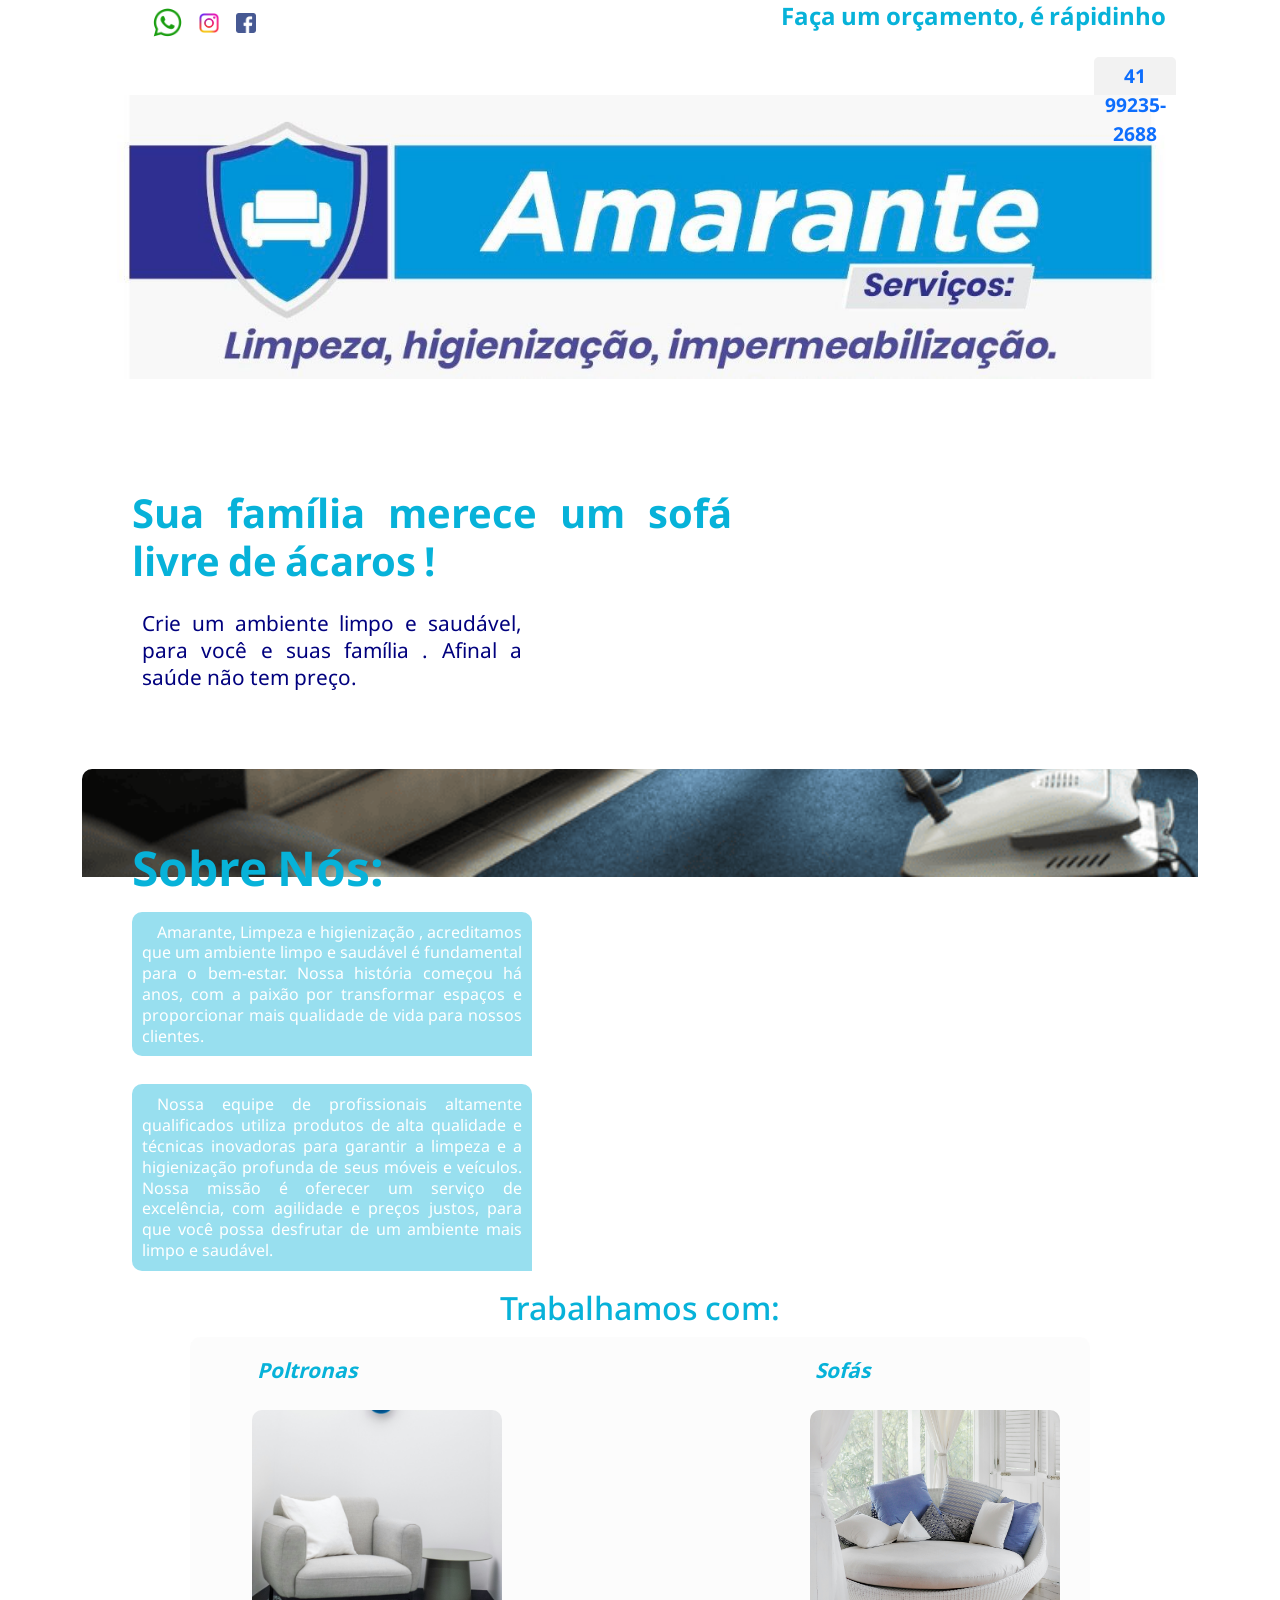
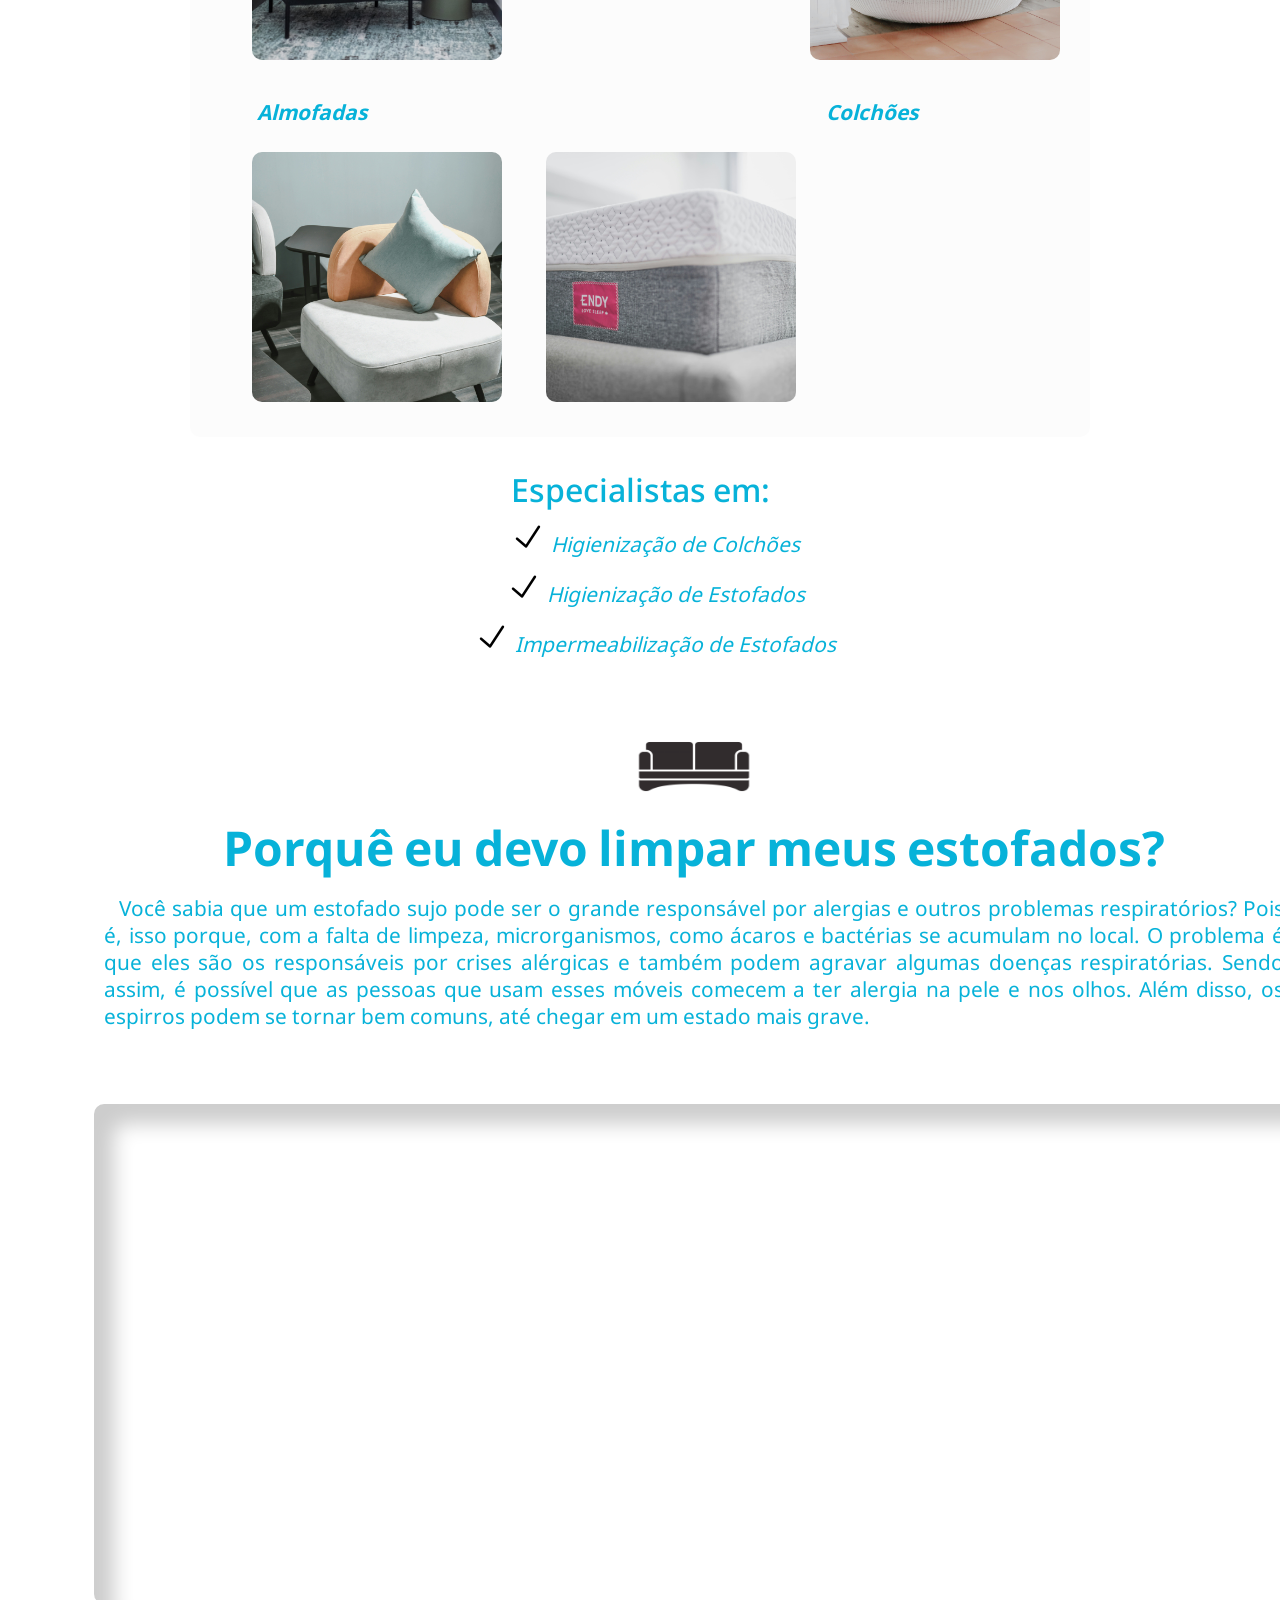
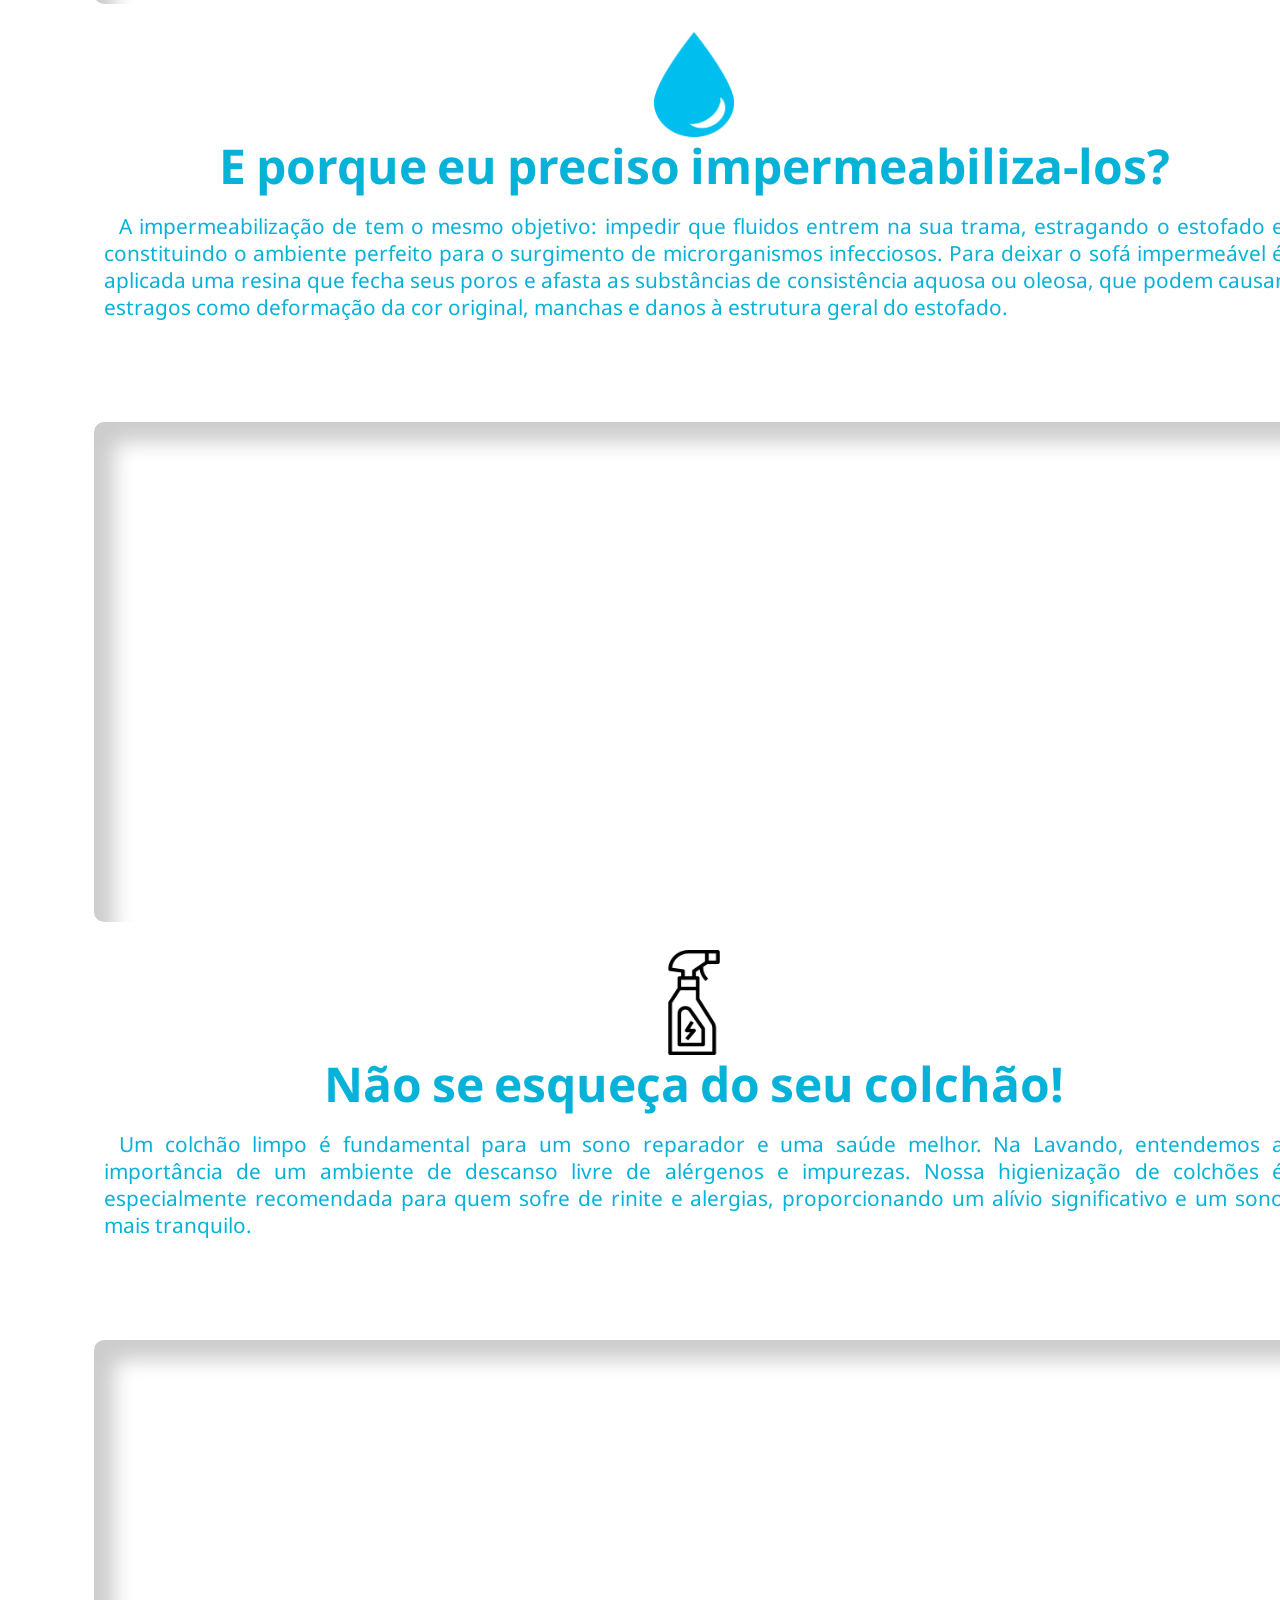
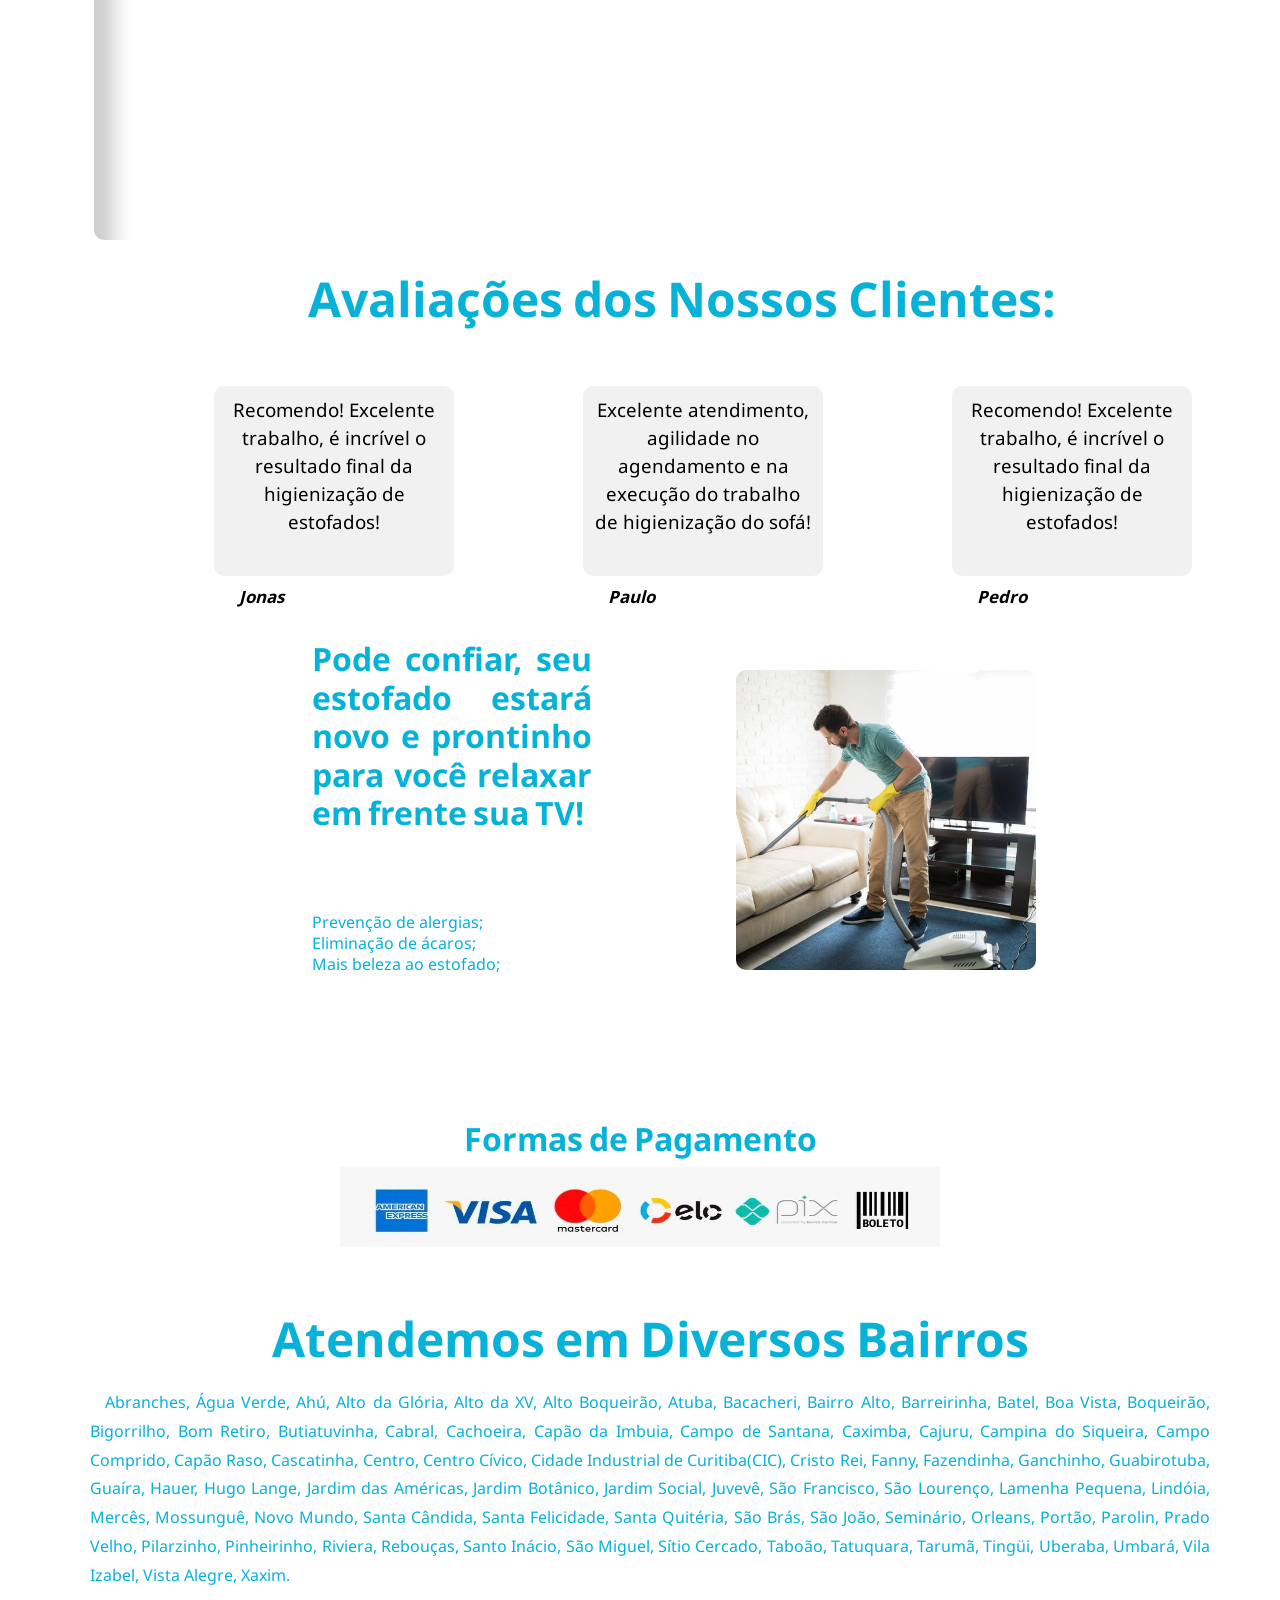
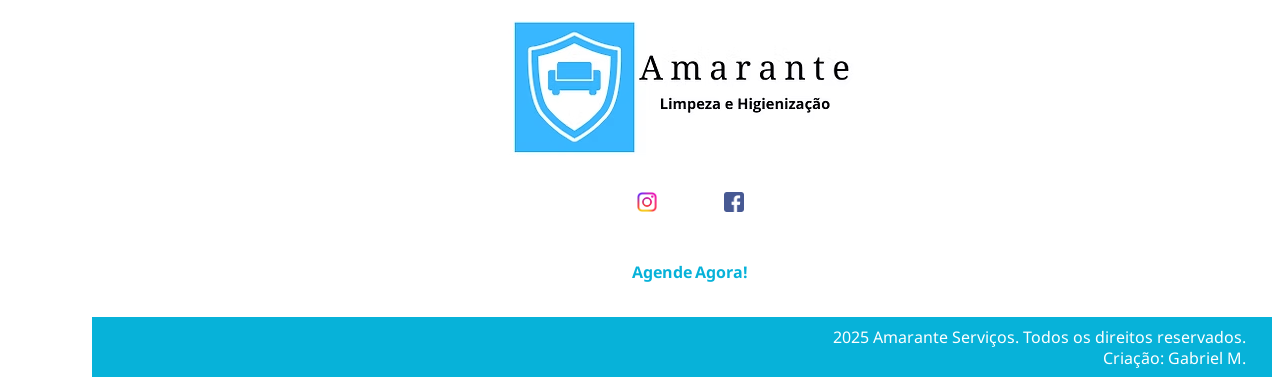
<file: index.html>
<!DOCTYPE html>
<html lang="pt-br">
<head>
    <meta charset="UTF-8">
    <meta name="viewport" content="width=device-width, initial-scale=1.0">
    <title>Amarante Serviços</title>
    <link rel="shortcut icon" href="imagens/icon_47fd9b80237bb63943673b150c4e1e85 (1).ico" type="image/x-icon">
    <link href="https://cdn.jsdelivr.net/npm/bootstrap@5.3.3/dist/css/bootstrap.min.css" rel="stylesheet" integrity="sha384-QWTKZyjpPEjISv5WaRU9OFeRpok6YctnYmDr5pNlyT2bRjXh0JMhjY6hW+ALEwIH" crossorigin="anonymous">
    <link rel="stylesheet" href="style.css">
    
</head>
<div class="container">
    <body>
        <div class="container">
            <header>
                <div class="social">
                    <a href="https://api.whatsapp.com/send/?phone=5541992352688&text=Ol%C3%A1%2C+sou+Amarante%2C+Seja+bem+vindo%28A%29%21%0AQual+seu+nome%3F%0APara+agilizar+seu+atendimento%2C+preciso+de+algumas+informa%C3%A7%C3%B5es.%0A01-Qual+Tipo+de+servi%C3%A7o+voc%C3%AA+precisa%3F%0A02-+Consegue+me+enviar+algumas+fotos%2C+para+eu+lhe+passar+um+or%C3%A7amento%3F%0A03-Consegue+salvar+meu+contato%3F%0A&type=phone_number&app_absent=0" target="_blank" rel="external" ><img src="imagens/image.png" alt="whatsapp" class="whatsapp"></a>
                    <a href="https://www.instagram.com/amarante_servicos/" target="_blank" rel="external"><img src="imagens/pngtree-instagram-social-platform-icon-png-image_6315976.png" alt="Instagram" class="contato"></a>
                    <a href="https://www.facebook.com/people/Amarante-servi%C3%A7os/61564520978645/?rdid=jLMsCRlQMoAxOhpq&share_url=https%3A%2F%2Fwww.facebook.com%2Fshare%2F1KdU3dXsgg%2F" target="_blank" rel="external"><img src="imagens/image_preview.png" alt="Facebook" class="contato"></a>
                    <a href="https://api.whatsapp.com/send/?phone=5541992352688&text=Ol%C3%A1%2C+sou+Amarante%2C+Seja+bem+vindo%28A%29%21%0AQual+seu+nome%3F%0APara+agilizar+seu+atendimento%2C+preciso+de+algumas+informa%C3%A7%C3%B5es.%0A01-Qual+Tipo+de+servi%C3%A7o+voc%C3%AA+precisa%3F%0A02-+Consegue+me+enviar+algumas+fotos%2C+para+eu+lhe+passar+um+or%C3%A7amento%3F%0A03-Consegue+salvar+meu+contato%3F%0A&type=phone_number&app_absent=0" target="_blank" rel="external" class="orçamento">
                </div>
                <div class="telefone">
                        <p class="orçamento">Faça um orçamento, é rápidinho<address>41 99235-2688</address></p>
                    </a>
                </div>
                <div class="header">
                </div>
                <br>
            </header>
        </div>
    
        <div class="familia">
            <h1>Sua família merece um sofá livre de ácaros !</h1>
            <p style="color: rgb(1, 1, 126);">Crie um ambiente  limpo e saudável, para você e suas família . Afinal a saúde não tem preço.</p>
            
        </div class='container'>
    
        <main>
    
    
    
            <div class="sobre">
                <h1>Sobre Nós:</h1>
                <p style="border-radius: 10px 10px 0px 10px;">Amarante, Limpeza e higienização , acreditamos que um ambiente limpo e saudável é fundamental para o bem-estar. Nossa história começou há anos, com a paixão por transformar espaços e proporcionar mais qualidade de vida para nossos clientes.</p>
                <br>
                <br>
                    <p style="margin-top: -36px; border-radius: 10px 10px 0px 10px;">Nossa equipe de profissionais altamente qualificados utiliza produtos de alta qualidade e técnicas inovadoras para garantir a limpeza e a higienização profunda de seus móveis e veículos. Nossa missão é oferecer um serviço de excelência, com agilidade e preços justos, para que você possa desfrutar de um ambiente mais limpo e saudável.</p>
    
            </div class='col col-sm-1'>
    
            <h1 class="prestação">Trabalhamos com:</h1>
    
            <div class="prestação">
    
                <ul>
                    <li class="prestação">
                        <p>Poltronas</p>
                        <aside style="background-image: url(imagens/poltrona\ compac.jpg); background-position: bottom left;"></aside>
                    </li>
    
                    <li class="prestação">
                        <p>Sofás</p>
                        <aside style="background-image: url(imagens/sofa\ compac.jpg); background-position: center bottom;"></aside>
                    </li>
    
                    <li class="prestação">
                        <p>Almofadas</p>
                        <aside style="background-image: url(imagens/almofada\ compac.jpg); background-position: right right;"></aside>
                    </li>
    
                        <li class="prestação">
                            <p style="margin-left: 275px;">Colchões</p>
                            <aside style="background-image: url(imagens/colchão\ compac.jpg); background-position: center top;"></aside>
                        </li>
                </ul>
    
    
            </div>
    
    
            <br>
            <div class="lista">
                <h1>Especialistas em:</h1>
    
                <ul>
                    <li>Higienização de Colchões</li>
                    <li>Higienização de Estofados</li>
                    <li>Impermeabilização de Estofados</li>
                </ul>
    
    
    
    
            </div>
    
            <div class="container">
                <aside class="serviços">
                    <img src="imagens/67997e9708aacb99c2b2700c29576ae5-sofa-de-dois-lugares-preto.webp" alt="Sofá" style="width: 120px;">
    
                    <h1>Porquê eu devo limpar meus estofados?</h1>
    
                    <p>
                        Você sabia que um estofado sujo pode ser o grande responsável por alergias e outros problemas respiratórios? Pois é, isso porque, com a falta de limpeza, microrganismos, como ácaros e bactérias se acumulam no local.
                        O problema é que eles são os responsáveis por crises alérgicas e também podem agravar algumas doenças respiratórias.
                        Sendo assim, é possível que as pessoas que usam esses móveis comecem a ter alergia na pele e nos olhos. Além disso, os espirros podem se tornar bem comuns, até chegar em um estado mais grave.</p>
                </aside>
    
                <div class="col-sm-2">
                    <aside class="img" style="background-position: center center;"></aside>
                </div>
    
                    <aside class="serviços">
    
                        <img src="imagens/drop-of-water-free-png.webp" alt="Gota">
    
                        <h1>E porque eu preciso impermeabiliza-los?</h1>
    
                        <p>A impermeabilização de tem o mesmo objetivo: impedir que fluidos entrem na sua      trama, estragando o estofado e constituindo o ambiente perfeito para o surgimento de microrganismos infecciosos.
                        Para deixar o sofá impermeável é aplicada uma resina que fecha seus poros e afasta as substâncias de consistência aquosa ou oleosa, que podem causar estragos como deformação da cor original, manchas e danos à estrutura geral do estofado.</p>
                    </aside>
    
                    <aside class="img" style="background-image: url(imagens/sofa\ 2\ compac.jpg); background-position: center center;"></aside>
    
                    <aside class="serviços">
    
                        <img src="imagens/995054.png" alt="gotas" style="width: 110px; height: 105px;">
    
                        <h1>Não se esqueça do seu colchão!</h1>
    
                        <p>
                            Um colchão limpo é fundamental para um sono reparador e uma saúde melhor. Na Lavando, entendemos a importância de um ambiente de descanso livre de alérgenos e impurezas. Nossa higienização de colchões é especialmente recomendada para quem sofre de rinite e alergias, proporcionando um alívio significativo e um sono mais tranquilo.
                        </p>
                    </aside>
    
                    <aside class="img" style="background-image: url(imagens/cama\ compac.jpg); background-position: center center;"></aside>
    
            </div>
    
            <div class="col-12 col-sm-1">

                <div class="avaliação">
                    <h1>Avaliações dos Nossos Clientes: </h1>
                    <ul>
                        <li><a href="">Recomendo! Excelente trabalho, é incrível o resultado final da higienização de estofados! <br><p>Jonas</p></a></li>
                        <li><a href="">Excelente atendimento, agilidade no agendamento e na execução do trabalho de higienização do sofá! <br><p>Paulo</p></a></li>
                        <li><a href="">Recomendo! Excelente trabalho, é incrível o resultado final da higienização de estofados! <br><p>Pedro</p></a></li>
                    </ul>

            </div>


    
            </div>
    
            <div class="fim">
                <aside>
                    <h1 style="margin-bottom: 80px;">Pode confiar, seu estofado estará novo e prontinho para você relaxar em frente sua TV!</h1>
                    <p>Prevenção de alergias;<br>
    
                        Eliminação de ácaros;<br>
    
                        Mais beleza ao estofado;</p>
                </aside>
                <aside style="background-image: url(imagens/Captura\ de\ tela\ 2025-03-10\ 165402.png); background-size: cover;background-position: center right;">
    
                </aside>
            </div>
    
            <div class="pagamento">
                <h1>Formas de Pagamento</h1>
                <img src="imagens/Formas de pagamento.jpeg" alt="Formas de Pagamento">
            </div>
    
            <div class="row">
                <div class="bairros">
                    <h1>Atendemos em Diversos Bairros</h1>
                    <p>Abranches, Água Verde, Ahú, Alto da Glória, Alto da XV, Alto Boqueirão, Atuba, Bacacheri, Bairro Alto, Barreirinha, Batel, Boa Vista, Boqueirão, Bigorrilho, Bom Retiro, Butiatuvinha, Cabral, Cachoeira, Capão da Imbuia, Campo de Santana, Caximba, Cajuru, Campina do Siqueira, Campo Comprido, Capão Raso, Cascatinha, Centro, Centro Cívico, Cidade Industrial de Curitiba(CIC), Cristo Rei, Fanny, Fazendinha, Ganchinho, Guabirotuba, Guaíra, Hauer, Hugo Lange, Jardim das Américas, Jardim Botânico, Jardim Social, Juvevê, São Francisco, São Lourenço, Lamenha Pequena, Lindóia, Mercês, Mossunguê, Novo Mundo, Santa Cândida, Santa Felicidade, Santa Quitéria, São Brás, São João, Seminário, Orleans, Portão, Parolin, Prado Velho, Pilarzinho, Pinheirinho, Riviera, Rebouças, Santo Inácio, São Miguel, Sítio Cercado, Taboão, Tatuquara, Tarumã, Tingüi, Uberaba, Umbará, Vila Izabel, Vista Alegre, Xaxim.</p>
                </div>
            </div>
    
        </main>
</div>

    <div class="container">
        <div>
            <footer>
                    <img src="imagens/Captura de tela 2025-03-10 152701.png" alt="">
                    <div class="footer">
                    <a href="https://www.instagram.com/amarante_servicos/" target="_blank" rel="external"><img src="imagens/pngtree-instagram-social-platform-icon-png-image_6315976.png" alt="Instagram" class="contato"></a>
                    <a href="https://www.facebook.com/people/Amarante-servi%C3%A7os/61564520978645/?rdid=jLMsCRlQMoAxOhpq&share_url=https%3A%2F%2Fwww.facebook.com%2Fshare%2F1KdU3dXsgg%2F" target="_blank" rel="external"><img src="imagens/image_preview.png" alt="Facebook" class="contato"></a>
                    </div>
                    <p class="agende"><a href="https://api.whatsapp.com/send/?phone=5541992352688&text=Ol%C3%A1%2C+sou+Amarante%2C+Seja+bem+vindo%28A%29%21%0AQual+seu+nome%3F%0APara+agilizar+seu+atendimento%2C+preciso+de+algumas+informa%C3%A7%C3%B5es.%0A01-Qual+Tipo+de+servi%C3%A7o+voc%C3%AA+precisa%3F%0A02-+Consegue+me+enviar+algumas+fotos%2C+para+eu+lhe+passar+um+or%C3%A7amento%3F%0A03-Consegue+salvar+meu+contato%3F%0A&type=phone_number&app_absent=0" target="_blank" rel="external" class="agende">Agende Agora!</a></p>
            
            
                <div class="final">
                    <p>2025 Amarante Serviços. Todos os direitos reservados. <br>
                    Criação: Gabriel M.</p>
                </div>
            </footer>
        </div>
    </div>
    
</body>
</html>
</file>
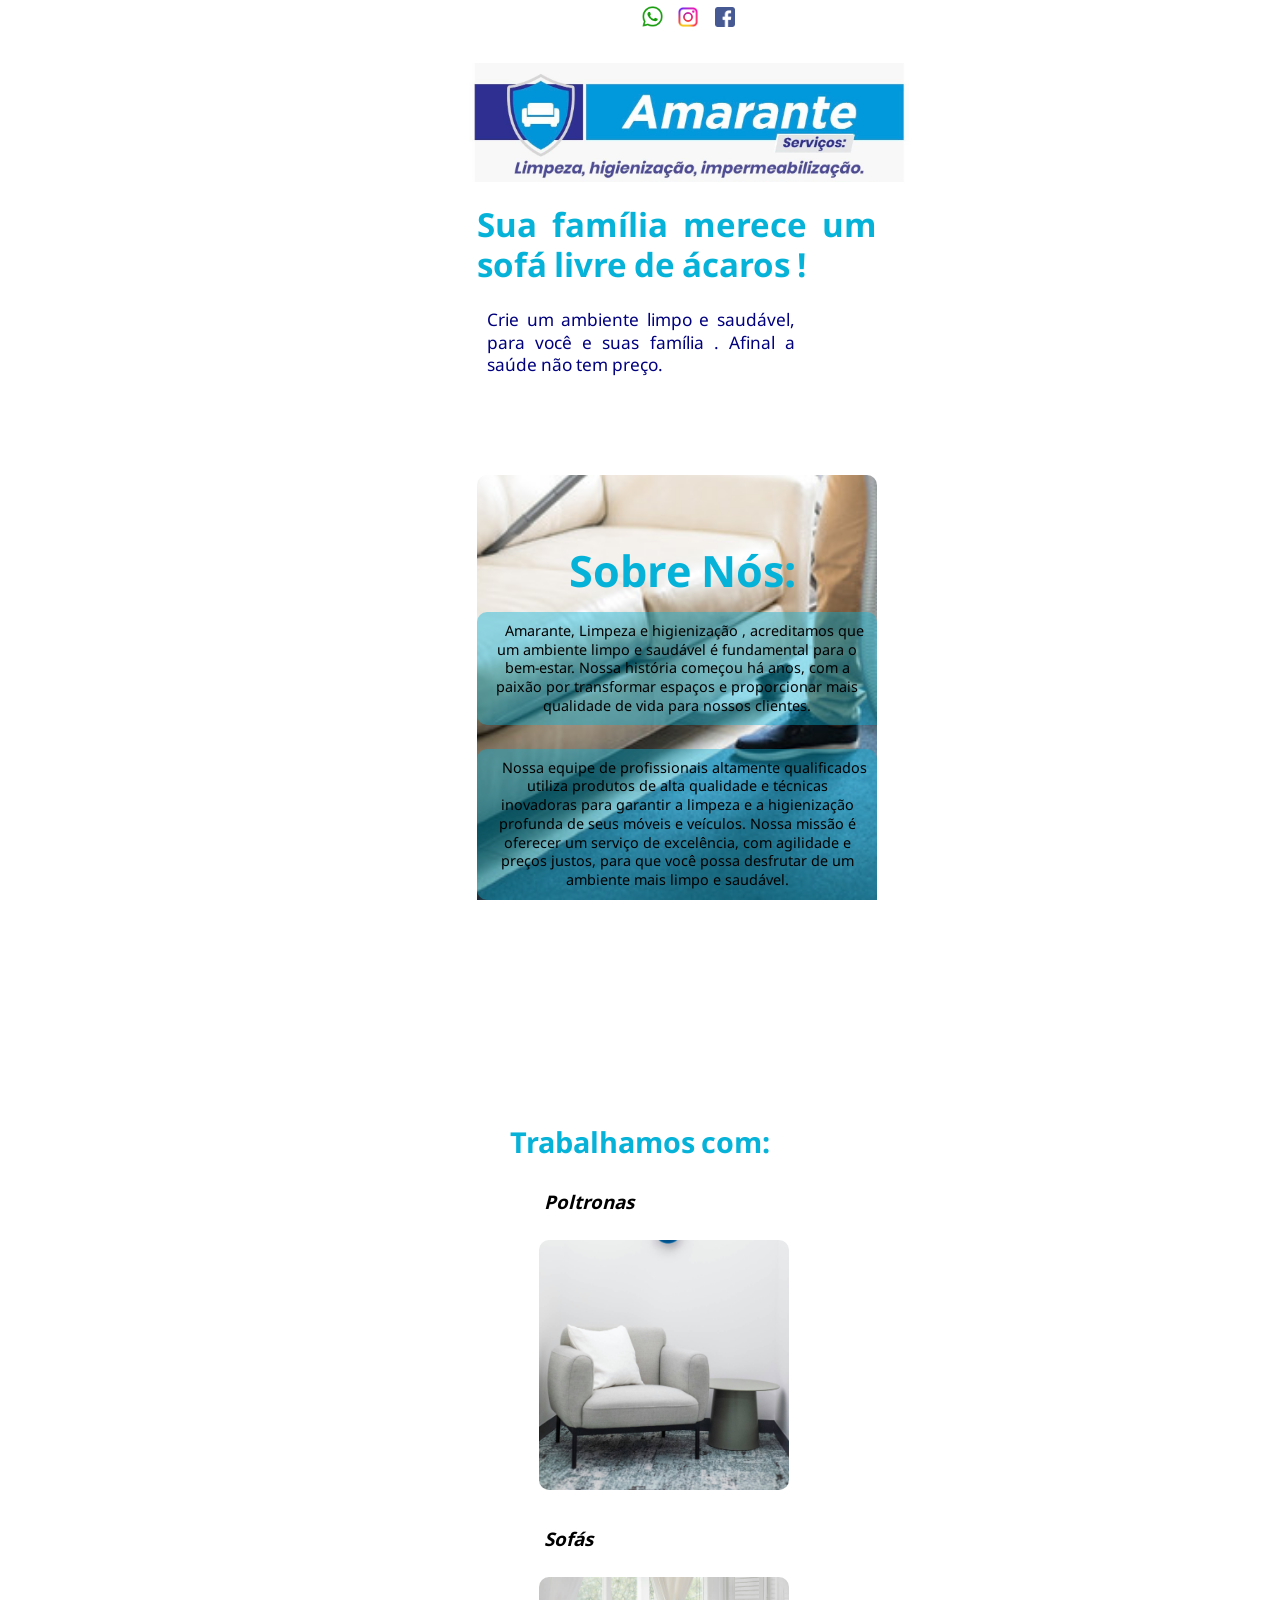
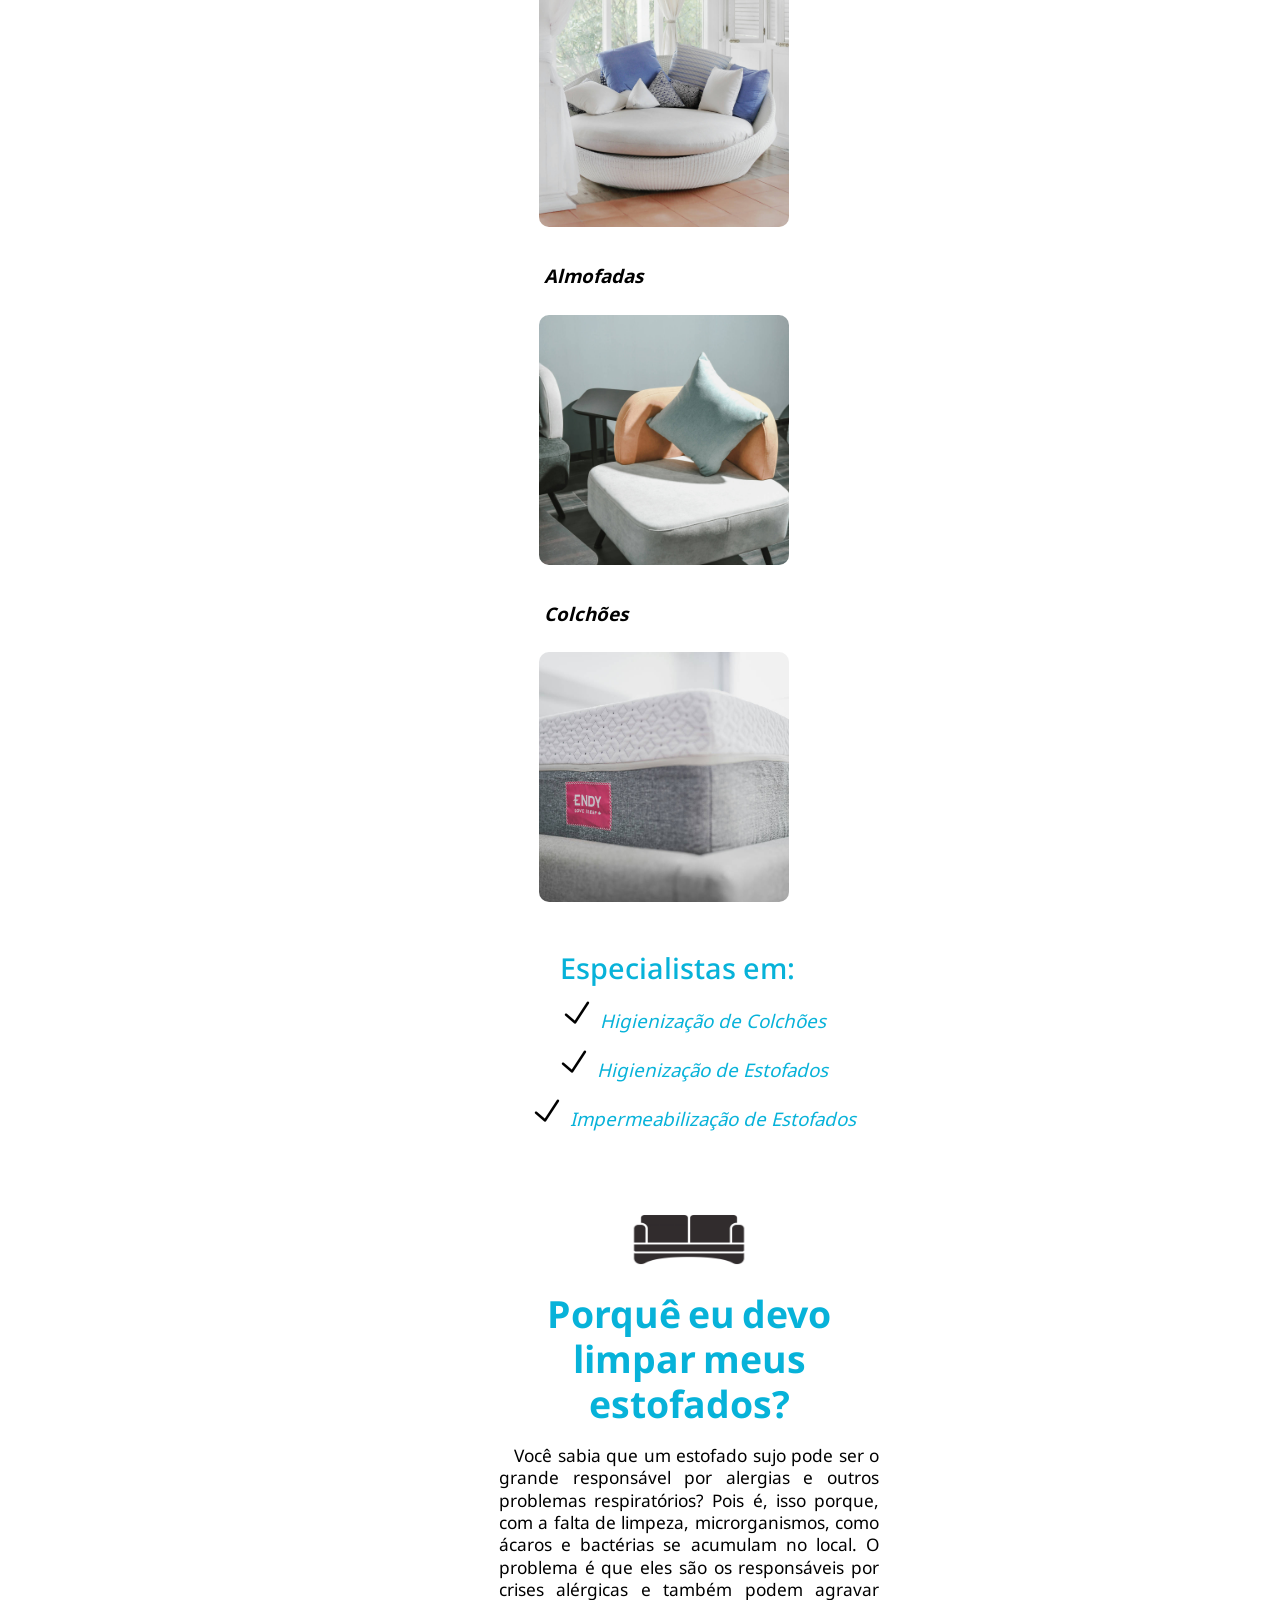
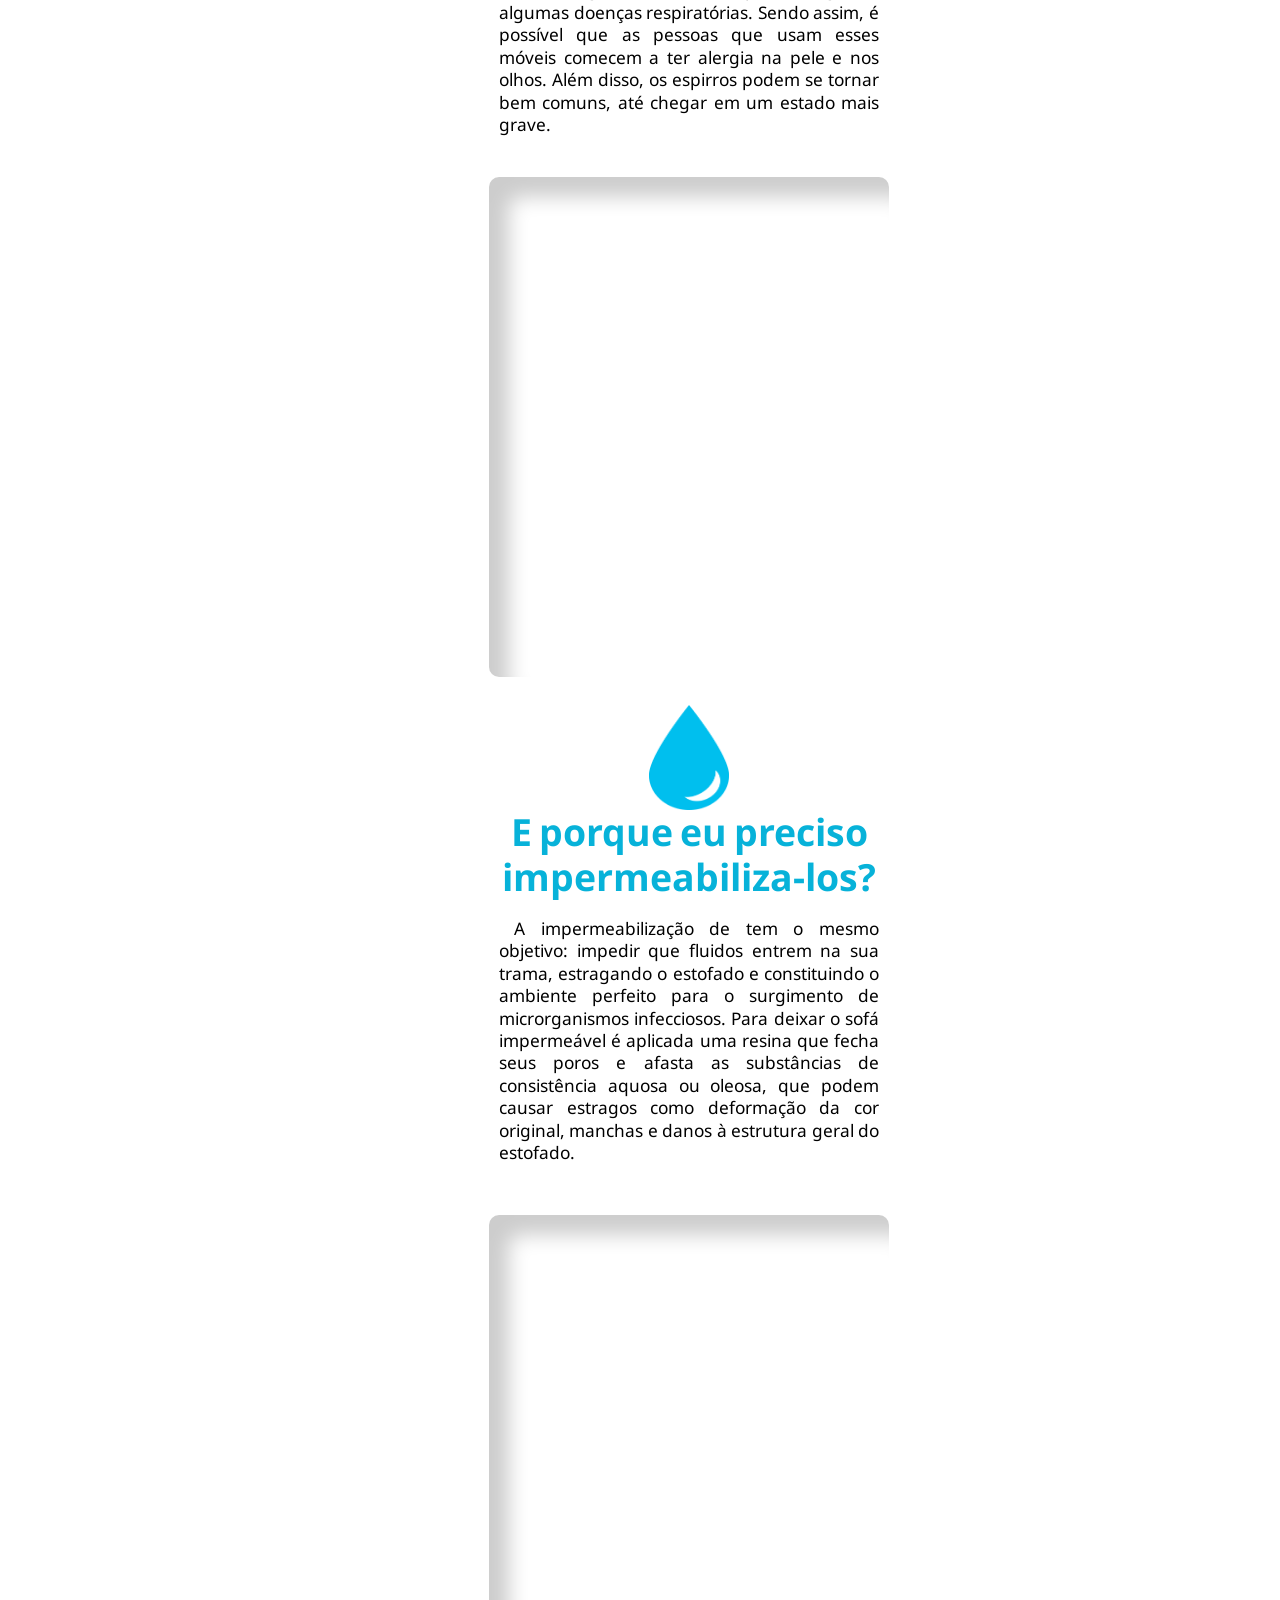
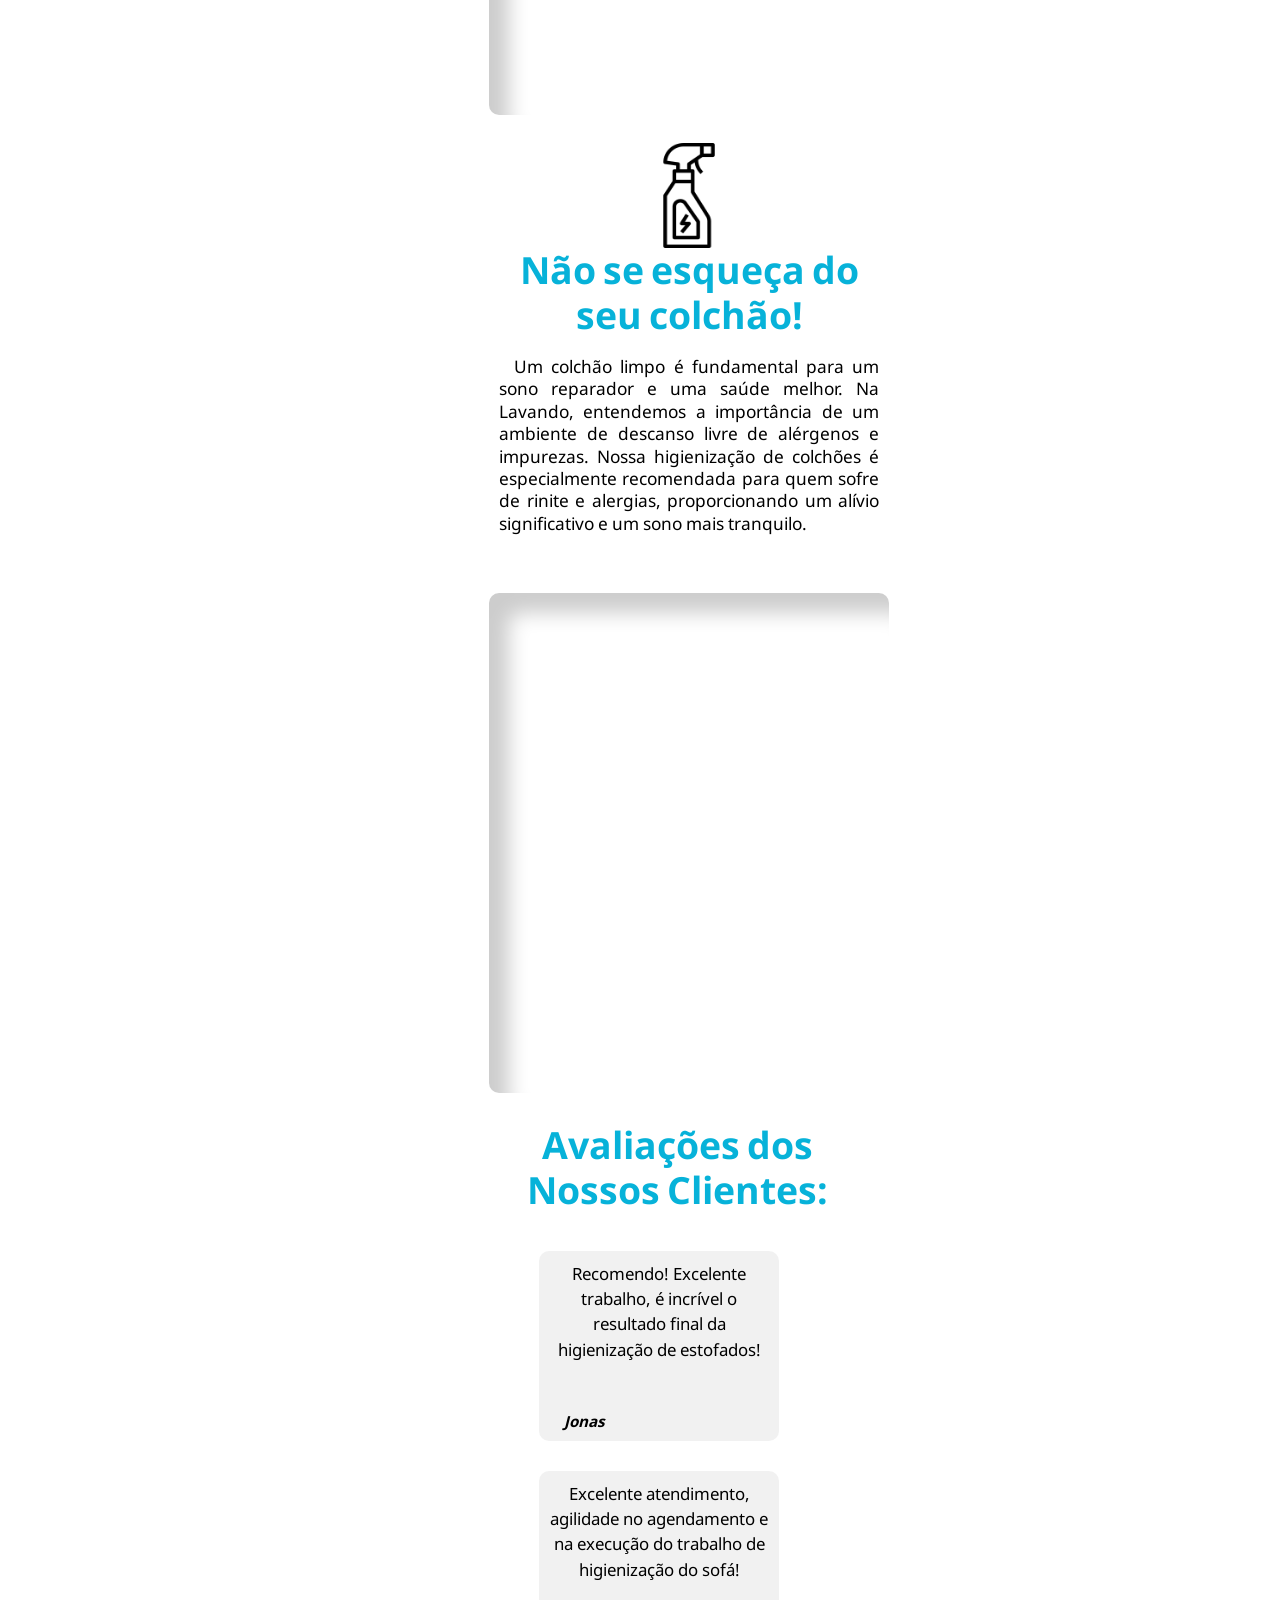
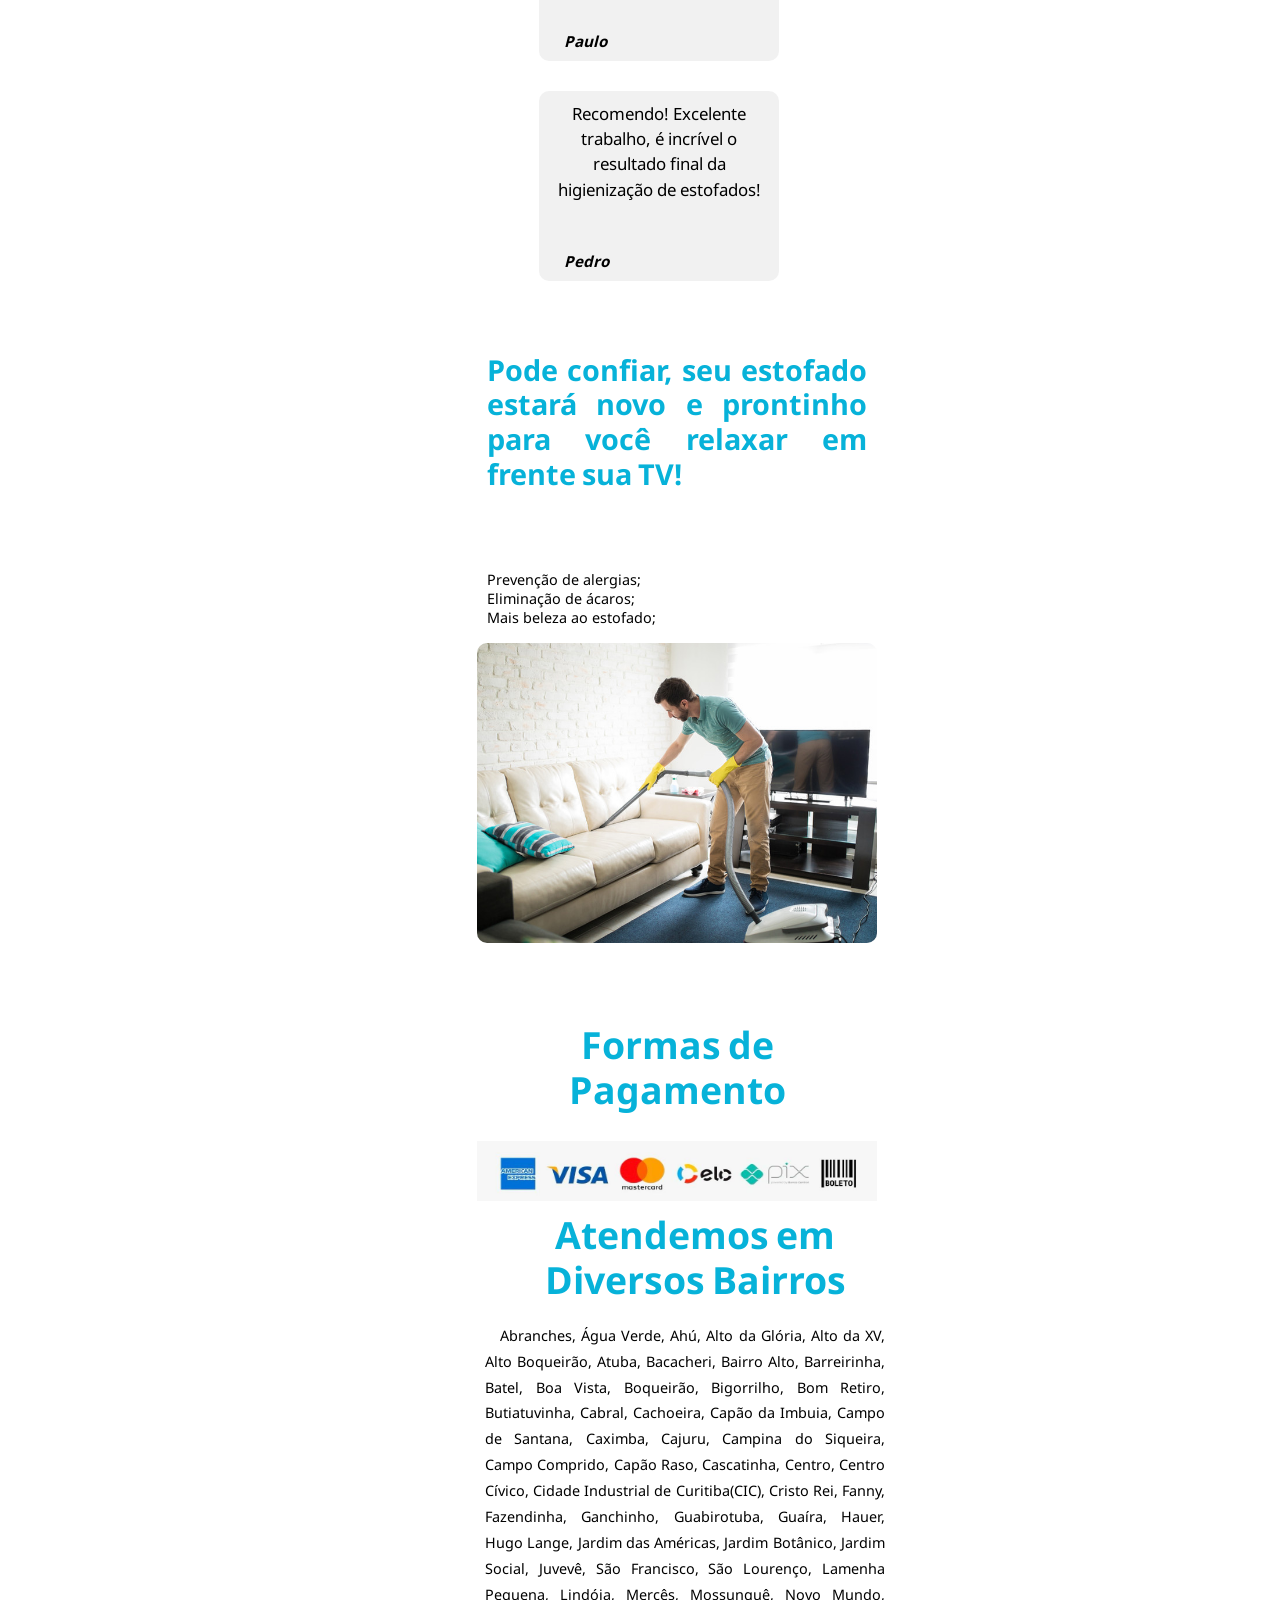
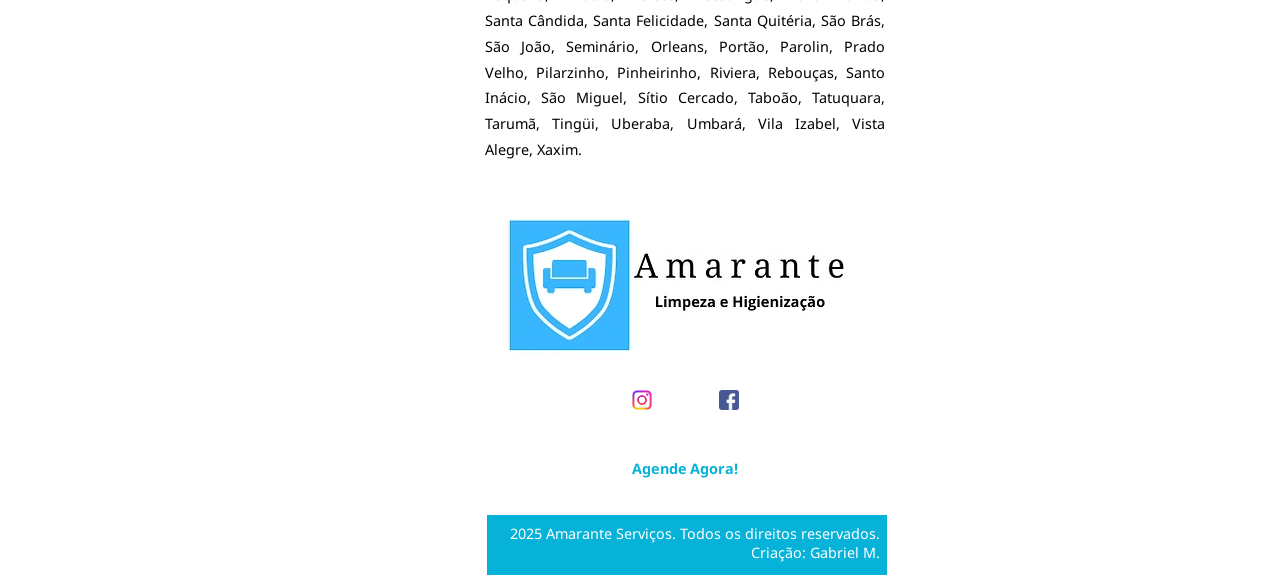
<file: pag1.html>
<!DOCTYPE html>
<html lang="pt-br">
<head>
    <meta charset="UTF-8">
    <meta name="viewport" content="width=device-width, initial-scale=1.0">
    <title>Amarante Serviços</title>
    <link rel="shortcut icon" href="imagens/icon_47fd9b80237bb63943673b150c4e1e85 (1).ico" type="image/x-icon">
    <link href="https://cdn.jsdelivr.net/npm/bootstrap@5.3.3/dist/css/bootstrap.min.css" rel="stylesheet" integrity="sha384-QWTKZyjpPEjISv5WaRU9OFeRpok6YctnYmDr5pNlyT2bRjXh0JMhjY6hW+ALEwIH" crossorigin="anonymous">
    <link rel="stylesheet" href="stylepag1.css">
    
</head>
<div class="container">
    <body>
        <div class="container">
            <header>
                <div class="social">
                    <a href="https://api.whatsapp.com/send/?phone=5541992352688&text=Ol%C3%A1%2C+sou+Amarante%2C+Seja+bem+vindo%28A%29%21%0AQual+seu+nome%3F%0APara+agilizar+seu+atendimento%2C+preciso+de+algumas+informa%C3%A7%C3%B5es.%0A01-Qual+Tipo+de+servi%C3%A7o+voc%C3%AA+precisa%3F%0A02-+Consegue+me+enviar+algumas+fotos%2C+para+eu+lhe+passar+um+or%C3%A7amento%3F%0A03-Consegue+salvar+meu+contato%3F%0A&type=phone_number&app_absent=0" target="_blank" rel="external" ><img src="imagens/image.png" alt="whatsapp" class="whatsapp"></a>
                    <a href="https://www.instagram.com/amarante_servicos/" target="_blank" rel="external"><img src="imagens/pngtree-instagram-social-platform-icon-png-image_6315976.png" alt="Instagram" class="contato"></a>
                    <a href="https://www.facebook.com/people/Amarante-servi%C3%A7os/61564520978645/?rdid=jLMsCRlQMoAxOhpq&share_url=https%3A%2F%2Fwww.facebook.com%2Fshare%2F1KdU3dXsgg%2F" target="_blank" rel="external"><img src="imagens/image_preview.png" alt="Facebook" class="contato"></a>
                    <a href="https://api.whatsapp.com/send/?phone=5541992352688&text=Ol%C3%A1%2C+sou+Amarante%2C+Seja+bem+vindo%28A%29%21%0AQual+seu+nome%3F%0APara+agilizar+seu+atendimento%2C+preciso+de+algumas+informa%C3%A7%C3%B5es.%0A01-Qual+Tipo+de+servi%C3%A7o+voc%C3%AA+precisa%3F%0A02-+Consegue+me+enviar+algumas+fotos%2C+para+eu+lhe+passar+um+or%C3%A7amento%3F%0A03-Consegue+salvar+meu+contato%3F%0A&type=phone_number&app_absent=0" target="_blank" rel="external" class="orçamento">
                </div>
                <div class="telefone">
                        
                    </a>
                </div>
                <div class="header">
                </div>
                <br>
            </header>
        </div>
    
        <div class="familia">
            <h1>Sua família merece um sofá livre de ácaros !</h1>
            <p style="color: rgb(1, 1, 126);">Crie um ambiente  limpo e saudável, para você e suas família . Afinal a saúde não tem preço.</p>
            
        </div class='container'>
    
        <main>
    
    
    
            <div class="sobre">
                <h1>Sobre Nós:</h1>
                <p style="border-radius: 10px 10px 0px 10px;">Amarante, Limpeza e higienização , acreditamos que um ambiente limpo e saudável é fundamental para o bem-estar. Nossa história começou há anos, com a paixão por transformar espaços e proporcionar mais qualidade de vida para nossos clientes.</p>
                <br>
                <br>
                    <p style="margin-top: -36px; border-radius: 10px 10px 0px 10px;">Nossa equipe de profissionais altamente qualificados utiliza produtos de alta qualidade e técnicas inovadoras para garantir a limpeza e a higienização profunda de seus móveis e veículos. Nossa missão é oferecer um serviço de excelência, com agilidade e preços justos, para que você possa desfrutar de um ambiente mais limpo e saudável.</p>
    
            </div class='col col-sm-1'>
    
            <h1 class="prestação">Trabalhamos com:</h1>
    
            <div class="prestação">
    
                <ul>
                    <li class="prestação">
                        <p>Poltronas</p>
                        <aside style="background-image: url(imagens/poltrona.jpg); background-position: bottom left;"></aside>
                    </li>
    
                    <li class="prestação">
                        <p>Sofás</p>
                        <aside style="background-image: url(imagens/sofa\ serv.jpg); background-position: center bottom;"></aside>
                    </li>
    
                    <li class="prestação">
                        <p>Almofadas</p>
                        <aside style="background-image: url(imagens/almofada.jpg); background-position: right right;"></aside>
                    </li>
    
                        <li class="prestação">
                            <p>Colchões</p>
                            <aside style="background-image: url(imagens/colchão.jpg); background-position: center top;"></aside>
                        </li>
                </ul>
    
    
            </div>
    
    
            <br>
            <div class="lista">
                <h1>Especialistas em:</h1>
    
                <ul>
                    <li>Higienização de Colchões</li>
                    <li>Higienização de Estofados</li>
                    <li>Impermeabilização de Estofados</li>
                </ul>
    
    
    
    
            </div>
    
            <div class="container">
                <aside class="serviços">
                    <img src="imagens/67997e9708aacb99c2b2700c29576ae5-sofa-de-dois-lugares-preto.webp" alt="Sofá" style="width: 120px;">
    
                    <h1>Porquê eu devo limpar meus estofados?</h1>
    
                    <p>
                        Você sabia que um estofado sujo pode ser o grande responsável por alergias e outros problemas respiratórios? Pois é, isso porque, com a falta de limpeza, microrganismos, como ácaros e bactérias se acumulam no local.
                        O problema é que eles são os responsáveis por crises alérgicas e também podem agravar algumas doenças respiratórias.
                        Sendo assim, é possível que as pessoas que usam esses móveis comecem a ter alergia na pele e nos olhos. Além disso, os espirros podem se tornar bem comuns, até chegar em um estado mais grave.</p>
                </aside>
    
                <div class="col-sm-2">
                    <aside class="img" style="background-position: center center; margin-top: 400px;"></aside>
                </div>
    
                    <aside class="serviços">
    
                        <img src="imagens/drop-of-water-free-png.webp" alt="Gota">
    
                        <h1>E porque eu preciso impermeabiliza-los?</h1>
    
                        <p>A impermeabilização de tem o mesmo objetivo: impedir que fluidos entrem na sua      trama, estragando o estofado e constituindo o ambiente perfeito para o surgimento de microrganismos infecciosos.
                        Para deixar o sofá impermeável é aplicada uma resina que fecha seus poros e afasta as substâncias de consistência aquosa ou oleosa, que podem causar estragos como deformação da cor original, manchas e danos à estrutura geral do estofado.</p>
                    </aside>
    
                    <aside class="img" style="background-image: url(imagens/sofa2.jpg); background-position: center center; margin-top: 320px;"></aside>
    
                    <aside class="serviços">
    
                        <img src="imagens/995054.png" alt="gotas" style="width: 110px; height: 105px;">
    
                        <h1>Não se esqueça do seu colchão!</h1>
    
                        <p>
                            Um colchão limpo é fundamental para um sono reparador e uma saúde melhor. Na Lavando, entendemos a importância de um ambiente de descanso livre de alérgenos e impurezas. Nossa higienização de colchões é especialmente recomendada para quem sofre de rinite e alergias, proporcionando um alívio significativo e um sono mais tranquilo.
                        </p>
                    </aside>
    
                    <aside class="img" style="background-image: url(imagens/cama.jpg); background-position: center center; margin-top: 260px;"></aside>
    
            </div>
    
            <div class="col-12 col-sm-1">

                <div class="avaliação">
                    <h1>Avaliações dos Nossos Clientes: </h1>
                    <ul>
                        <li><a href="">Recomendo! Excelente trabalho, é incrível o resultado final da higienização de estofados! <br><p>Jonas</p></a></li>
                        <li><a href="">Excelente atendimento, agilidade no agendamento e na execução do trabalho de higienização do sofá! <br><p>Paulo</p></a></li>
                        <li><a href="">Recomendo! Excelente trabalho, é incrível o resultado final da higienização de estofados! <br><p>Pedro</p></a></li>
                    </ul>

            </div>


    
            </div>
    
            <div class="fim">
                <aside>
                    <h1 style="margin-bottom: 80px;">Pode confiar, seu estofado estará novo e prontinho para você relaxar em frente sua TV!</h1>
                    <p>Prevenção de alergias;<br>
    
                        Eliminação de ácaros;<br>
    
                        Mais beleza ao estofado;</p>
                </aside>
                <aside style="background-image: url(imagens/Captura\ de\ tela\ 2025-03-10\ 165402.png); background-size: cover;background-position: center right;">
    
                </aside>
            </div>
    
            <div class="pagamento">
                <h1>Formas de Pagamento</h1>
                <img src="imagens/Formas de pagamento.jpeg" alt="Formas de Pagamento">
            </div>
    
            <div class="row">
                <div class="bairros">
                    <h1>Atendemos em Diversos Bairros</h1>
                    <p>Abranches, Água Verde, Ahú, Alto da Glória, Alto da XV, Alto Boqueirão, Atuba, Bacacheri, Bairro Alto, Barreirinha, Batel, Boa Vista, Boqueirão, Bigorrilho, Bom Retiro, Butiatuvinha, Cabral, Cachoeira, Capão da Imbuia, Campo de Santana, Caximba, Cajuru, Campina do Siqueira, Campo Comprido, Capão Raso, Cascatinha, Centro, Centro Cívico, Cidade Industrial de Curitiba(CIC), Cristo Rei, Fanny, Fazendinha, Ganchinho, Guabirotuba, Guaíra, Hauer, Hugo Lange, Jardim das Américas, Jardim Botânico, Jardim Social, Juvevê, São Francisco, São Lourenço, Lamenha Pequena, Lindóia, Mercês, Mossunguê, Novo Mundo, Santa Cândida, Santa Felicidade, Santa Quitéria, São Brás, São João, Seminário, Orleans, Portão, Parolin, Prado Velho, Pilarzinho, Pinheirinho, Riviera, Rebouças, Santo Inácio, São Miguel, Sítio Cercado, Taboão, Tatuquara, Tarumã, Tingüi, Uberaba, Umbará, Vila Izabel, Vista Alegre, Xaxim.</p>
                </div>
            </div>
    
        </main>
</div>

    <div class="container">
        <div>
            <footer>
                    
                        <img src="imagens/Captura de tela 2025-03-10 152701.png" alt="" style="margin-top: 50px;">
                        <div class="footer">
                        <a href="https://www.instagram.com/amarante_servicos/" target="_blank" rel="external"><img src="imagens/pngtree-instagram-social-platform-icon-png-image_6315976.png" alt="Instagram" class="contato"></a>
                        <a href="https://www.facebook.com/people/Amarante-servi%C3%A7os/61564520978645/?rdid=jLMsCRlQMoAxOhpq&share_url=https%3A%2F%2Fwww.facebook.com%2Fshare%2F1KdU3dXsgg%2F" target="_blank" rel="external"><img src="imagens/image_preview.png" alt="Facebook" class="contato"></a>
                        </div>
                        <p class="agende"><a href="https://api.whatsapp.com/send/?phone=5541992352688&text=Ol%C3%A1%2C+sou+Amarante%2C+Seja+bem+vindo%28A%29%21%0AQual+seu+nome%3F%0APara+agilizar+seu+atendimento%2C+preciso+de+algumas+informa%C3%A7%C3%B5es.%0A01-Qual+Tipo+de+servi%C3%A7o+voc%C3%AA+precisa%3F%0A02-+Consegue+me+enviar+algumas+fotos%2C+para+eu+lhe+passar+um+or%C3%A7amento%3F%0A03-Consegue+salvar+meu+contato%3F%0A&type=phone_number&app_absent=0" target="_blank" rel="external" class="agende">Agende Agora!</a></p>
                    
            
            
                <div class="final">
                    <p>2025 Amarante Serviços. Todos os direitos reservados. <br>
                    Criação: Gabriel M.</p>
                </div>
            </footer>
        </div>
    </div>
    
</body>
</html>
</file>
<file: style.css>
@charset "UTF-8";
@import url('https://fonts.googleapis.com/css2?family=Iansui&family=Noto+Sans+Adlam+Unjoined:wght@400..700&family=Noto+Sans:ital,wght@0,100..900;1,100..900&display=swap');
@import url('https://fonts.googleapis.com/css2?family=Iansui&family=Kanit:ital,wght@0,100;0,200;0,300;0,400;0,500;0,600;0,700;0,800;0,900;1,100;1,200;1,300;1,400;1,500;1,600;1,700;1,800;1,900&family=Noto+Sans+Adlam+Unjoined:wght@400..700&family=Noto+Sans:ital,wght@0,100..900;1,100..900&display=swap');


:root {
    --cor0:#4AD6F0;
    --cor1:#07B2D9;
    --cor2:#0095D9;
    --cor3:#F2F2F2;
}

* {
    margin: 0px;
    padding: 0px;
}


body{
    font-size: 1em;
    margin: auto;
    max-width: 1250px;
    min-width: 350px;
    background-color: white;
    background-size: 350px;
    background-position: center center;
    text-align: justify;
    font-family: "Noto Sans Adlam Unjoined", sans-serif;
}

body h1{
    font-family: "Noto Sans Adlam Unjoined", sans-serif;
    font-size: 2em;
}

body p{ 
    font-family: "Noto Sans Adlam Unjoined", sans-serif;
    line-height: 1.3em;
    text-indent: 15px;
    text-align: justify;
}

div.social{
    max-width: 200px;
    
}

div.social img{
    margin-top: -10px;
}

div.telefone{
    text-align: center;
    background-color: rgb(255, 255, 255);
    border-radius: 5px;
    margin: auto;
    max-width: 1200px;
    min-width: 350px;
    height: 110px;
    margin-top: -55px;
    margin-bottom: 15px;
}

div.telefone a{
    display: inline;
    min-width: 50px;
    
}

p.orçamento{
    font-weight: bold;
    color:#07B2D9;
    font-size: 1.5em;
    padding: 10px;
    text-align: right;
}

div.header{
    background-image: url(imagens/top.jpeg); 
    background-size: contain;
    background-repeat: no-repeat;
    max-width: 1200px; 
    min-width: 300px;
    height: 340px;
    margin: auto;
    display: block;
    margin-top: -20px;
    margin-bottom: -20px;
}


header{
    text-align: center;
    background-color: rgba(255, 255, 255, 0);
    border-radius: 5px;
    margin: auto;
    padding: 10px;
    max-width: 1250px;
    min-width: 350px;
}

header a{
    text-decoration: none;
    
}

header address{
    padding: 5px;
    font-weight: bold;
    border-radius: 5px;
    background-color: #F2F2F2;
    max-width: 170px;
    font-size: 1.2em;
    margin-left: 990px;
    
}
header address:hover{
    padding: 5px;
    border-radius: 15px;
    background-color: #F2F2F2;
    margin: 5px;
    transition-duration: 0.5s;
    margin: auto;
    margin-left: 990px;
    
}

img.contato{
    max-width: 30px;
    min-width: 15px;
    max-height: 30px;
    padding: 5px;
    margin-top: 5px;
    margin-right: 3px;
}

img.whatsapp{
    max-width: 45px;
    min-width: 15px;
    max-height: 45px;
    margin-top: 7px;

}

div.lista{
    display: block;
    margin: auto;
    background-color: #ffffff;
    max-width: 1200px;
    min-width: 350px;
    border-radius: 10px;
    list-style-position: inside;
    list-style-image: url(imagens/icons8-certo-32.png);
    padding: 10px;
    font-size: 1em;
    text-align: center;
    color: #07B2D9;
}
li {
    font-size: 1.3em;
    margin: 10px 10px;
    font-style: italic;
    color: #07B2D9;
}


main div.sobre{
    background-image: url(imagens/Captura\ de\ tela\ compac.png);
    background-repeat: no-repeat;
    background-position: center center;
    background-size: contain;
    max-width: 1200px;
    min-width: 350px;
    height: 500px;
    background-attachment: fixed;
    border-radius: 10px;
    margin: auto;
    margin-bottom: 20px;
}

div.sobre p {
    padding: 10px;
    background-color: #07b2d969;
    text-align: justify;
    max-width: 400px;
    border-radius: 10px;
    margin-left: 50px;
    color: rgb(255, 255, 255);
}

div.sobre h1{
    padding-top: 70px;
    margin-bottom: 15px;
    margin-left: 50px;
    color: #07B2D9;
    font-weight: bolder;
    font-size: 3em;
}
div.familia{
    
    background-repeat: no-repeat;
    background-position: center center;
    background-size: contain;
    max-width: 1200px;
    min-width: 350px;
    height: 350px;
    background-attachment: fixed;
    margin: auto;
    border-radius: 10px 10px 0px 0px;
    margin-top: -30px;
    
}

div.familia h1{
    padding-top: 70px;
    margin-bottom: 15px;
    margin-left: 50px;
    color: #07B2D9;
    font-weight: normal;
    font-size: 2.5em;
    max-width: 600px;
    font-weight: bold;

}

div.familia p {
    font-size: 1.3em;
    padding: 10px;
    text-indent: 0px;
    text-align: justify;
    width: 400px;
    border-radius: 10px;
    margin-left: 50px;
    color: rgb(0, 0, 0);

}

div.prestação{
    max-width: 900px;
    min-width: 350px;
    height: 700px;
    background-color: #f8f8f877;
    padding: 10px;
    border-radius: 10px;
    margin: auto;

}

div.prestação aside{
    display: inline-block;
    margin: auto;
    border-radius: 10px;
    background-color: white;
    height: 250px;
    width: 250px;
    min-width: 150px;
    padding: 10px;
    margin: 10px;
    background-size: cover;
    background-position: center center;
}

h1.prestação {
    font-family: "Noto Sans Adlam Unjoined", sans-serif;
    font-size: 2em;
    color: #07B2D9;
    text-align: center;
    margin: 10px;
}

li.prestação {
    display: inline-block;

}

li.prestação p{
    font-weight: bold;
    color: #07B2D9;
}


aside.img{
    background-attachment: fixed;
    background-size: cover;
    background-image: url(imagens/pexels-heyho-6758245.jpg);
    box-shadow: inset 20px 20px 20px rgba(0, 0, 0, 0.199);
    width: 1200px;
    height: 500px;
    margin: auto;
    padding: 10px;
    border-radius: 10px;
    margin-top: 0px;
}

aside.serviços {
    background-color: #ffffff;
    width: 1200px;
    min-height: 350px;
    height: 400px;
    margin: auto;
    padding: 10px;
    border-radius: 10px;
    margin-top: 18px;
}

aside.serviços p{
    font-size: 1.3em;
    padding-top: 10px;
    font-family: "Noto Sans Adlam Unjoined", sans-serif;
    color: #07B2D9;
}

aside.serviços h1{
    text-align: center;
    font-family: "Noto Sans Adlam Unjoined", sans-serif;
    font-weight: 800;
    font-size: 3em;
    color: #07B2D9;

}

aside img {
    width: 80px;
    height: 105px;
    display: block;
    margin: auto;
}

div.avaliação{
    width: 1200px;
    height: 300px;
    background-color: rgb(255, 255, 255);
    margin: auto;
    padding: 10px;
    border-radius: 10px;
    margin-bottom: 90px;

}

div.avaliação a{
    width: 240px;
    height: 190px;
    display: inline-block;
    margin: 5px 25px;
    text-align: center;
    background-color: rgba(204, 204, 204, 0.281);
    outline: 1px black;
    border-radius: 10px;
    padding: 10px;
    text-decoration: none;
    font-size: 0.9em;
    margin-left: 80px;
    font-style: normal;
    color: black;
    margin-top: 40px;
}

div.avaliação a:hover{
    background-color: #07B2D9;
    color: white;
    transition-duration: 0.5s;
}

div.avaliação li{
    display: inline-block;
}

div.avaliação p{
    font-weight: bold;
    text-align: left;
    color: rgb(0, 0, 0);
    font-size: 0.9em;
    margin-top: 50px;
    font-style: italic;
}

div.avaliação h1{
    text-align: center;
    font-family: "Noto Sans Adlam Unjoined", sans-serif;
    font-weight: 800;
    font-size: 3em;
    color: #07B2D9;
    margin-top: 20px;
}

div.fim{
    width: 1200px;
    height: 400px;
    margin: 90px;
    
}

div.fim aside{
    width: 300px;
    height: 300px;
    background-color: rgb(255, 255, 255);
    display: inline-block;
    border-radius: 10px;
    padding: 10px;
    margin-left: 130px;
}

div.fim h1{
    font-family: "Noto Sans Adlam Unjoined", sans-serif;
    font-weight: 800;
    font-size: 2em;
    color: #07B2D9;
    
}
div.fim p{
    font-family: "Noto Sans Adlam Unjoined", sans-serif;
    color: #07B2D9;
    text-indent: 0px;
    
}

div.pagamento{
     height: 150px;
     text-align: center;
}

div.pagamento h1{
    color: #07B2D9;
    font-family: "Noto Sans Adlam Unjoined", sans-serif;
    font-size: 2em;
    font-weight: bolder;
}

div.pagamento img{
    height: 80px;
    width: 600px;

}

div.bairros {
    width: 1200px;
    height: 300px;
    margin: 10px;
    padding: 10px;
}

div.bairros h1{
    text-align: center;
    font-family: "Noto Sans Adlam Unjoined", sans-serif;
    font-weight: 800;
    font-size: 3em;
    color: #07B2D9;
    margin-top: 20px;
    margin: 10px;
    padding: 10px;

}

div.bairros p{
    font-family: "Noto Sans Adlam Unjoined", sans-serif;
    color: #07B2D9;
    text-align: justify;
    line-height: 1.8em;

}

footer{
    width: 1200px;
    height: 210px;
    background-color: white;
    border-radius: 10px 10px 0px 0px;
    text-align: center;
    margin: auto;
    padding: 10px 10px 0px 10px;
    margin-top: 10px;
}
footer img{
    padding: 5px;
    margin-bottom: 10px;
    display: inline-block;
}
footer a {
    padding: 10px;
    background-color: white;
    border-radius: 0px;
    text-decoration: none;
    font-weight: bold;
    color:#07B2D9;
    display: block;
    padding-bottom: 10px;
    margin: 0px -20px;
    text-align: center;

}
footer p {
    margin-top: 10px;
    display: inline-block;
    margin-bottom: 15px;
    height: 50px;
}
footer address {
    margin-top: 10px;
    font-size: 1.2em;
    font-weight: bold;
    display: inline;
}
div.footer a{
    display: inline-block;
    padding: 10px;
    margin: 0px 15px;
    height: 30px;
}

div.footer{
    height: 70px; 
    width: 1200px;
}
a.agende:hover{
    background-color: #07B2D9;
    color: white;
    border-radius: 15px;
    text-align: center;
    transition-duration: 0.5s;
    display: inline;
    margin: auto;
}

div.final{
    width: 100%vw;
    height: 60px;
    background-color: #07B2D9;
    margin-bottom: -30px;
}

div.final p{
    text-align: right;
    color: white;
    margin-bottom: -35px;
    margin-left: 700px;
}
</file>
<file: stylepag1.css>
@charset "UTF-8";
@import url('https://fonts.googleapis.com/css2?family=Iansui&family=Noto+Sans+Adlam+Unjoined:wght@400..700&family=Noto+Sans:ital,wght@0,100..900;1,100..900&display=swap');
@import url('https://fonts.googleapis.com/css2?family=Iansui&family=Kanit:ital,wght@0,100;0,200;0,300;0,400;0,500;0,600;0,700;0,800;0,900;1,100;1,200;1,300;1,400;1,500;1,600;1,700;1,800;1,900&family=Noto+Sans+Adlam+Unjoined:wght@400..700&family=Noto+Sans:ital,wght@0,100..900;1,100..900&display=swap');


:root {
    --cor0:#4AD6F0;
    --cor1:#07B2D9;
    --cor2:#0095D9;
    --cor3:#F2F2F2;
}

* {
    margin: 0px;
    padding: 0px;
}

div.container{
    width: 350px;
}
body{
    font-size: 0.9em;
    margin: auto;
    max-width: 1250px;
    min-width: 400px;
    background-color: white;
    background-size: 350px;
    background-position: center center;
    text-align: justify;
    font-family: "Noto Sans Adlam Unjoined", sans-serif;
}

body h1{
    font-family: "Noto Sans Adlam Unjoined", sans-serif;
    font-size: 2em;
}

body p{ 
    font-family: "Noto Sans Adlam Unjoined", sans-serif;
    line-height: 1.3em;
    text-indent: 15px;
    text-align: justify;
}

div.social{
    max-width: 200px;
    margin: auto;
    
}

div.social img{
    margin-top: -10px;
}

div.telefone{
    text-align: center;
    background-color: rgb(255, 255, 255);
    border-radius: 5px;
    margin: auto;
    max-width: 1200px;
    min-width: 400px;
    height: 110px;
    margin-top: -55px;
    margin-bottom: 15px;
}

div.telefone a{
    display: inline;
    min-width: 50px;
    
}

p.orçamento{
    font-weight: bold;
    color:#000000;
    font-size: 1.5em;
    padding: 10px;
    text-align: right;
}

div.header{
    background-image: url(imagens/top.jpeg); 
    background-size: contain;
    background-repeat: no-repeat;
    width: 450px;
    height: 340px;
    margin: auto;
    display: block;
    margin-top: -40px;
    margin-bottom: -20px;
    margin-left: -35px;
}


header{
    text-align: center;
    background-color: rgba(255, 255, 255, 0);
    border-radius: 5px;
    margin: auto;
    padding: 10px;
    max-width: 1250px;
    min-width: 400px;
    margin-bottom: -280px;
}

header a{
    text-decoration: none;
    
}

header address{
    padding: 5px;
    font-weight: bold;
    border-radius: 5px;
    background-color: #F2F2F2;
    max-width: 170px;
    font-size: 1.2em;
    margin-left: 990px;
    display: none;
}
header address:hover{
    padding: 5px;
    border-radius: 15px;
    background-color: #F2F2F2;
    margin: 5px;
    transition-duration: 0.5s;
    margin: auto;
    margin-left: 990px;
    
}

img.contato{
    max-width: 30px;
    min-width: 15px;
    max-height: 30px;
    padding: 5px;
    margin-top: 5px;
    margin-right: 3px;
}

img.whatsapp{
    max-width: 33px;
    min-width: 15px;
    max-height: 33px;
    margin-top: 7px;

}

div.lista{
    display: block;
    margin: auto;
    background-color: #ffffff;
    width: 400px;
    border-radius: 10px;
    list-style-position: inside;
    list-style-image: url(imagens/icons8-certo-32.png);
    padding: 10px;
    font-size: 1em;
    text-align: center;
    color: #07B2D9;
    margin-top: 650px;
}
li {
    font-size: 1.3em;
    margin: 10px;
    font-style: italic;
    color: #07B2D9;
}


main div.sobre{
    background-image: url(imagens/captura.png);
    background-repeat: no-repeat;
    background-position: center center;
    background-size: cover;
    width: 400px;
    height: 630px;
    background-attachment: fixed;
    border-radius: 10px;
    margin: auto;
    margin-bottom: 20px;
}

div.sobre p {
    padding: 10px;
    background-color: #07b2d969;
    text-align: justify;
    max-width: 400px;
    border-radius: 10px;
    text-align: center;
    color:black;
}

div.sobre h1{
    padding-top: 70px;
    margin-bottom: 15px;
    margin-left: 10px;
    color: #07B2D9;
    font-weight: bolder;
    font-size: 3em;
    text-align: center;
}
div.familia{
    
    background-repeat: no-repeat;
    background-position: center center;
    background-size: contain;
    
    width: 328px;
    height: 400px;
    background-attachment: fixed;
    margin: auto;
    border-radius: 10px 10px 0px 0px;
    margin-top: -30px;
    margin-bottom: -60px;
    
}

div.familia h1{
    padding-top: 70px;
    margin-bottom: 15px;
    margin-left: 0px;
    color: #07B2D9;
    font-weight: normal;
    font-size: 2.3em;
    width: 400px;
    font-weight: bold;

}

div.familia p {
    font-size: 1.2em;
    padding: 10px;
    text-indent: 0px;
    text-align: justify;
    width: 328px;
    border-radius: 10px;
    margin-left: 0px;
    color: rgb(0, 0, 0);

}

div.prestação{
    width: 400px;
    height: 700px;
    padding: 10px;
    border-radius: 10px;
    margin: auto;

}

div.prestação aside{
    display: inline-block;
    margin: auto;
    border-radius: 10px;
    background-color: white;
    height: 250px;
    width: 250px;
    min-width: 150px;
    padding: 10px;
    margin: 10px;
    background-size: cover;
    background-position: center center;
}

h1.prestação {
    font-family: "Noto Sans Adlam Unjoined", sans-serif;
    font-size: 2em;
    font-weight: bold;
    color: #07B2D9;
    text-align: center;
    margin: 10px;
}

li.prestação {
    display: inline-block;

}

li.prestação p{
    font-weight: bold;
    color: #000000;
}


aside.img{
    background-attachment: fixed;
    background-size: cover;
    background-image: url(imagens/sofaofc.jpg);
    box-shadow: inset 20px 20px 20px rgba(0, 0, 0, 0.199);
    width: 400px;
    height: 500px;
    margin: auto;
    padding: 10px;
    border-radius: 10px;
    margin-top: 550px;
    
}

aside.serviços {
    background-color: #ffffff;
    width: 400px;
    min-height: 350px;
    height: 400px;
    margin: auto;
    padding: 10px;
    border-radius: 10px;
    margin-top: 18px;
    margin-bottom: -200px;
}

aside.serviços p{
    font-size: 1.2em;
    padding-top: 10px;
    font-family: "Noto Sans Adlam Unjoined", sans-serif;
    color: #000000;
}

aside.serviços h1{
    text-align: center;
    font-family: "Noto Sans Adlam Unjoined", sans-serif;
    font-weight: 800;
    font-size: 2.6em;
    color: #07B2D9;

}

aside img {
    width: 80px;
    height: 105px;
    display: block;
    margin: auto;
}

div.avaliação{
    width: 400px;
    height: 300px;
    background-color: rgb(255, 255, 255);
    margin: auto;
    padding: 10px;
    border-radius: 10px;
    margin-bottom: 770px;

}

div.avaliação a{
    width: 240px;
    height: 190px;
    display: inline-block;
    margin: 5px 25px;
    text-align: center;
    background-color: rgba(204, 204, 204, 0.281);
    outline: 1px black;
    border-radius: 10px;
    padding: 10px;
    text-decoration: none;
    font-size: 0.9em;
    margin-left: 80px;
    font-style: normal;
    color: black;
    margin-top: 40px;
    margin: auto;
}

div.avaliação a:hover{
    background-color: #07B2D9;
    color: white;
    transition-duration: 0.5s;
}

div.avaliação li{
    display: inline-block;
    margin: auto;
    padding-top: 30px;
    margin-left: 20px;
}

div.avaliação p{
    font-weight: bold;
    text-align: left;
    color: rgb(0, 0, 0);
    font-size: 0.9em;
    margin-top: 50px;
    font-style: italic;
}

div.avaliação h1{
    text-align: center;
    font-family: "Noto Sans Adlam Unjoined", sans-serif;
    font-weight: 800;
    font-size: 2.6em;
    color: #07B2D9;
    margin-top: 20px;
}

div.fim{
    width: 400px;
    height: 400px;
    margin: 90px;
    margin: auto;
    margin-bottom: 280px;
    margin-top: -220px;
}

div.fim aside{
    width: 400px;
    height: 300px;
    background-color: rgb(255, 255, 255);
    display: inline-block;
    border-radius: 10px;
    padding: 10px;
    margin-left: 130px;
    margin: auto;
}

div.fim h1{
    font-family: "Noto Sans Adlam Unjoined", sans-serif;
    font-weight: 800;
    font-size: 2em;
    color: #07B2D9;
    
}
div.fim p{
    font-family: "Noto Sans Adlam Unjoined", sans-serif;
    color: #000000;
    text-indent: 0px;
    
}

div.pagamento{
    margin: auto;
    height: 150px;
     
}

div.pagamento h1{
    color: #07B2D9;
    font-family: "Noto Sans Adlam Unjoined", sans-serif;
    font-size: 2.6em;
    font-weight: bolder;
    text-align: center;
    width: 400px;
}

div.pagamento img{
    height: 60px;
    width: 400px;
    margin: auto;
    margin: 20px 0px;

}

div.bairros {
    width: 400px;
    height: 300px;
    margin: 10px;
    padding: 10px;
    margin-bottom: -55px;
}

div.bairros h1{
    text-align: center;
    font-family: "Noto Sans Adlam Unjoined", sans-serif;
    font-weight: 800;
    font-size: 2.6em;
    color: #07B2D9;
    margin-top: 20px;
    margin: 10px;
    padding: 10px;
    width: 400px;
    text-align: center;

}

div.bairros p{
    font-family: "Noto Sans Adlam Unjoined", sans-serif;
    color: #000000;
    text-align: justify;
    line-height: 1.8em;
    width: 400px;

}

footer{
    width: 400px;
    height: 210px;
    background-color: white;
    border-radius: 10px 10px 0px 0px;
    text-align: center;
    margin: auto;
    padding: 10px 10px 0px 10px;
    margin-top: 320px;
}

footer img{
    padding: 5px;
    margin-bottom: 10px;
    display: inline-block;
    margin-top: 150px;
}
footer a {
    padding: 10px;
    background-color: white;
    border-radius: 0px;
    text-decoration: none;
    font-weight: bold;
    color:#07B2D9;
    display: block;
    padding-bottom: 10px;
    margin: 0px -20px;
    text-align: center;

}
footer p {
    margin-top: 10px;
    display: inline-block;
    margin-bottom: 15px;
    height: 50px;
}
footer address {
    margin-top: 10px;
    font-size: 1.2em;
    font-weight: bold;
    display: inline;
}
div.footer a{
    display: inline-block;
    padding: 10px;
    margin: 0px 15px;
    height: 30px;
}

div.footer{
    height: 70px; 
    width: 400px;
    margin: auto;
}
a.agende:hover{
    background-color: #07B2D9;
    color: white;
    border-radius: 15px;
    text-align: center;
    transition-duration: 0.5s;
    display: inline;
    margin: auto;
}

div.final{
    width: 400px;
    height: 60px;
    background-color: #07B2D9;
    margin-bottom: 15px;
    margin: auto;
}
div.final p{
    text-align: right;
    color: white;
    margin-bottom: -15px;
}
</file>
